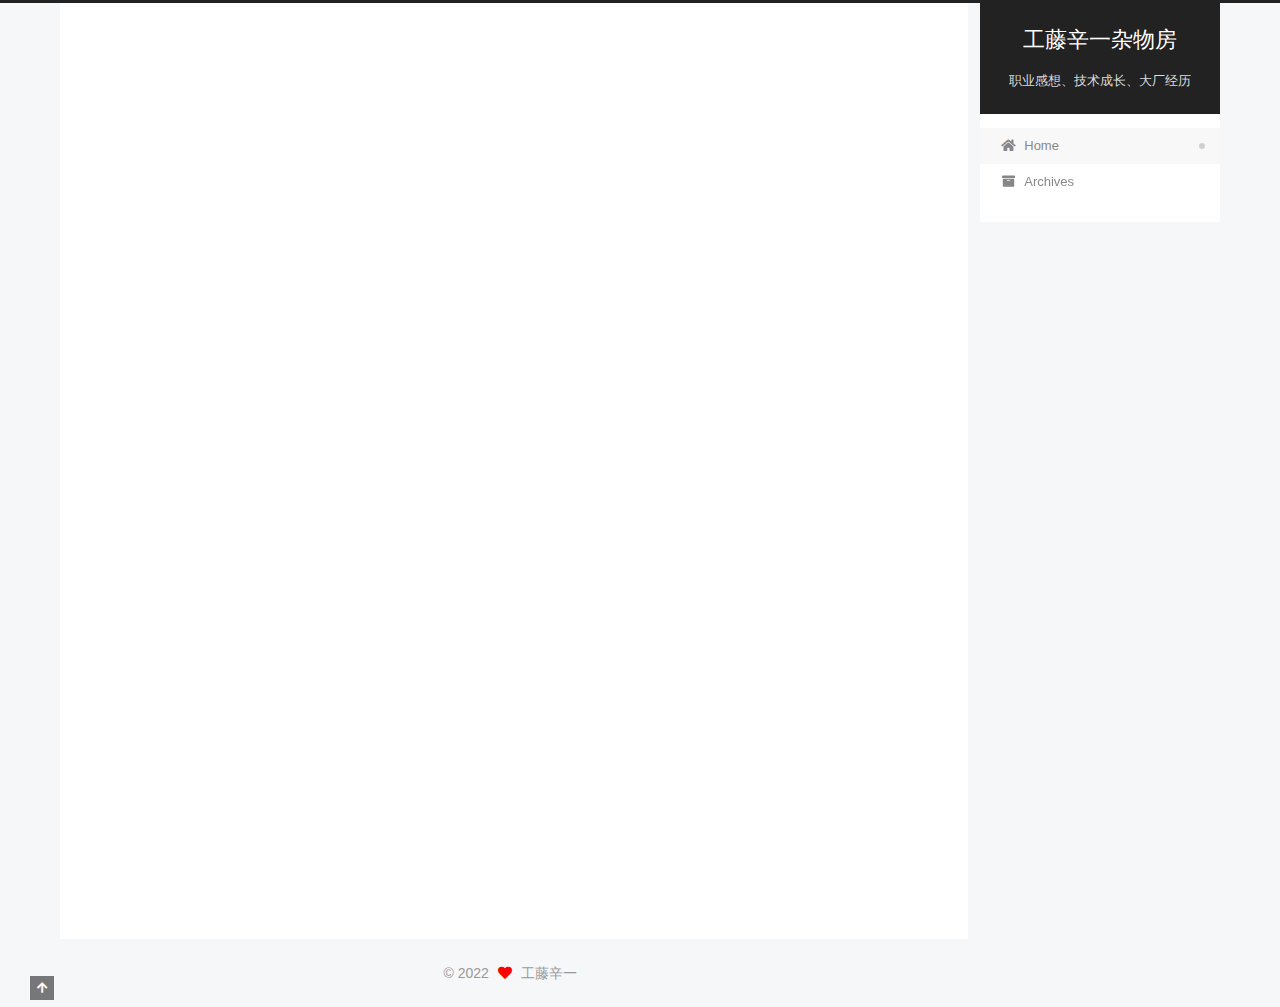
<file: index.html>
<!DOCTYPE html>
<html lang="zh-Hans">
<head>
  <meta charset="UTF-8">
<meta name="viewport" content="width=device-width, initial-scale=1, maximum-scale=2">
<meta name="theme-color" content="#222">
<meta name="generator" content="Hexo 6.0.0">
  <link rel="apple-touch-icon" sizes="180x180" href="/images/apple-touch-icon-next.png">
  <link rel="icon" type="image/png" sizes="32x32" href="/images/favicon-32x32-next.png">
  <link rel="icon" type="image/png" sizes="16x16" href="/images/favicon-16x16-next.png">
  <link rel="mask-icon" href="/images/logo.svg" color="#222">

<link rel="stylesheet" href="/css/main.css">


<link rel="stylesheet" href="/lib/font-awesome/css/all.min.css">

<script id="hexo-configurations">
    var NexT = window.NexT || {};
    var CONFIG = {"hostname":"example.com","root":"/","scheme":"Pisces","version":"7.8.0","exturl":false,"sidebar":{"position":"right","display":"post","padding":18,"offset":12,"onmobile":false},"copycode":{"enable":false,"show_result":false,"style":null},"back2top":{"enable":true,"sidebar":false,"scrollpercent":false},"bookmark":{"enable":false,"color":"#222","save":"auto"},"fancybox":false,"mediumzoom":false,"lazyload":false,"pangu":false,"comments":{"style":"tabs","active":null,"storage":true,"lazyload":false,"nav":null},"algolia":{"hits":{"per_page":10},"labels":{"input_placeholder":"Search for Posts","hits_empty":"We didn't find any results for the search: ${query}","hits_stats":"${hits} results found in ${time} ms"}},"localsearch":{"enable":false,"trigger":"auto","top_n_per_article":1,"unescape":false,"preload":false},"motion":{"enable":true,"async":false,"transition":{"post_block":"fadeIn","post_header":"slideDownIn","post_body":"slideDownIn","coll_header":"slideLeftIn","sidebar":"slideUpIn"}}};
  </script>

  <meta name="description" content="众生努力，便成天才">
<meta property="og:type" content="website">
<meta property="og:title" content="工藤辛一杂物房">
<meta property="og:url" content="http://example.com/index.html">
<meta property="og:site_name" content="工藤辛一杂物房">
<meta property="og:description" content="众生努力，便成天才">
<meta property="og:locale">
<meta property="article:author" content="工藤辛一">
<meta name="twitter:card" content="summary">

<link rel="canonical" href="http://example.com/">


<script id="page-configurations">
  // https://hexo.io/docs/variables.html
  CONFIG.page = {
    sidebar: "",
    isHome : true,
    isPost : false,
    lang   : 'zh-Hans'
  };
</script>

  <title>工藤辛一杂物房</title>
  






  <noscript>
  <style>
  .use-motion .brand,
  .use-motion .menu-item,
  .sidebar-inner,
  .use-motion .post-block,
  .use-motion .pagination,
  .use-motion .comments,
  .use-motion .post-header,
  .use-motion .post-body,
  .use-motion .collection-header { opacity: initial; }

  .use-motion .site-title,
  .use-motion .site-subtitle {
    opacity: initial;
    top: initial;
  }

  .use-motion .logo-line-before i { left: initial; }
  .use-motion .logo-line-after i { right: initial; }
  </style>
</noscript>

</head>

<body itemscope itemtype="http://schema.org/WebPage">
  <div class="container use-motion">
    <div class="headband"></div>

    <header class="header" itemscope itemtype="http://schema.org/WPHeader">
      <div class="header-inner"><div class="site-brand-container">
  <div class="site-nav-toggle">
    <div class="toggle" aria-label="Toggle navigation bar">
      <span class="toggle-line toggle-line-first"></span>
      <span class="toggle-line toggle-line-middle"></span>
      <span class="toggle-line toggle-line-last"></span>
    </div>
  </div>

  <div class="site-meta">

    <a href="/" class="brand" rel="start">
      <span class="logo-line-before"><i></i></span>
      <h1 class="site-title">工藤辛一杂物房</h1>
      <span class="logo-line-after"><i></i></span>
    </a>
      <p class="site-subtitle" itemprop="description">职业感想、技术成长、大厂经历</p>
  </div>

  <div class="site-nav-right">
    <div class="toggle popup-trigger">
    </div>
  </div>
</div>




<nav class="site-nav">
  <ul id="menu" class="main-menu menu">
        <li class="menu-item menu-item-home">

    <a href="/" rel="section"><i class="fa fa-home fa-fw"></i>Home</a>

  </li>
        <li class="menu-item menu-item-archives">

    <a href="/archives/" rel="section"><i class="fa fa-archive fa-fw"></i>Archives</a>

  </li>
  </ul>
</nav>




</div>
    </header>

    
  <div class="back-to-top">
    <i class="fa fa-arrow-up"></i>
    <span>0%</span>
  </div>


    <main class="main">
      <div class="main-inner">
        <div class="content-wrap">
          

          <div class="content index posts-expand">
            
      
  
  
  <article itemscope itemtype="http://schema.org/Article" class="post-block" lang="zh-Hans">
    <link itemprop="mainEntityOfPage" href="http://example.com/2022/02/03/first-post/">

    <span hidden itemprop="author" itemscope itemtype="http://schema.org/Person">
      <meta itemprop="image" content="/images/avatar.gif">
      <meta itemprop="name" content="工藤辛一">
      <meta itemprop="description" content="众生努力，便成天才">
    </span>

    <span hidden itemprop="publisher" itemscope itemtype="http://schema.org/Organization">
      <meta itemprop="name" content="工藤辛一杂物房">
    </span>
      <header class="post-header">
        <h2 class="post-title" itemprop="name headline">
          
            <a href="/2022/02/03/first-post/" class="post-title-link" itemprop="url">第一篇博客</a>
        </h2>

        <div class="post-meta">
            <span class="post-meta-item">
              <span class="post-meta-item-icon">
                <i class="far fa-calendar"></i>
              </span>
              <span class="post-meta-item-text">Posted on</span>
              

              <time title="Created: 2022-02-03 14:00:00 / Modified: 16:22:17" itemprop="dateCreated datePublished" datetime="2022-02-03T14:00:00+08:00">2022-02-03</time>
            </span>
            <span class="post-meta-item">
              <span class="post-meta-item-icon">
                <i class="far fa-folder"></i>
              </span>
              <span class="post-meta-item-text">In</span>
                <span itemprop="about" itemscope itemtype="http://schema.org/Thing">
                  <a href="/categories/%E6%97%A5%E5%B8%B8/" itemprop="url" rel="index"><span itemprop="name">日常</span></a>
                </span>
            </span>

          

        </div>
      </header>

    
    
    
    <div class="post-body" itemprop="articleBody">

      
          <p>尝试用<a target="_blank" rel="noopener" href="https://hexo.io/zh-cn/">hexo</a> + <a target="_blank" rel="noopener" href="https://docs.github.com/cn/pages">github page</a>建一个记录职场感受、技术成长、日常碎碎念的博客<br>搭建过程主要参考<a target="_blank" rel="noopener" href="https://segmentfault.com/a/1190000017986794">这篇文档</a><br>博客主题：<a target="_blank" rel="noopener" href="http://theme-next.iissnan.com/getting-started.html">Next</a><br>安装方法：<a target="_blank" rel="noopener" href="https://github.com/theme-next/hexo-theme-next">github站</a></p>
<h3 id="职场经历"><a href="#职场经历" class="headerlink" title="职场经历"></a>职场经历</h3><p><em>2015 - 2018</em><br>网易游戏  </p>
<p><em>2018 - Now</em><br>字节跳动</p>
<h4 id="网易游戏"><a href="#网易游戏" class="headerlink" title="网易游戏"></a>网易游戏</h4><p>先后负责过 《乖离性百万亚瑟王》、《影之诗》等二次元大作的质量保障工作</p>
<h4 id="字节跳动"><a href="#字节跳动" class="headerlink" title="字节跳动"></a>字节跳动</h4><p>担任字节跳动一个DAU大概在5000w量级App的质量保障负责人  </p>
<p>也算是从<strong>游戏</strong>半跨行到了<strong>互联网</strong></p>

      
    </div>

    
    
    
      <footer class="post-footer">
        <div class="post-eof"></div>
      </footer>
  </article>
  
  
  


  



          </div>
          

<script>
  window.addEventListener('tabs:register', () => {
    let { activeClass } = CONFIG.comments;
    if (CONFIG.comments.storage) {
      activeClass = localStorage.getItem('comments_active') || activeClass;
    }
    if (activeClass) {
      let activeTab = document.querySelector(`a[href="#comment-${activeClass}"]`);
      if (activeTab) {
        activeTab.click();
      }
    }
  });
  if (CONFIG.comments.storage) {
    window.addEventListener('tabs:click', event => {
      if (!event.target.matches('.tabs-comment .tab-content .tab-pane')) return;
      let commentClass = event.target.classList[1];
      localStorage.setItem('comments_active', commentClass);
    });
  }
</script>

        </div>
          
  
  <div class="toggle sidebar-toggle">
    <span class="toggle-line toggle-line-first"></span>
    <span class="toggle-line toggle-line-middle"></span>
    <span class="toggle-line toggle-line-last"></span>
  </div>

  <aside class="sidebar">
    <div class="sidebar-inner">

      <ul class="sidebar-nav motion-element">
        <li class="sidebar-nav-toc">
          Table of Contents
        </li>
        <li class="sidebar-nav-overview">
          Overview
        </li>
      </ul>

      <!--noindex-->
      <div class="post-toc-wrap sidebar-panel">
      </div>
      <!--/noindex-->

      <div class="site-overview-wrap sidebar-panel">
        <div class="site-author motion-element" itemprop="author" itemscope itemtype="http://schema.org/Person">
  <p class="site-author-name" itemprop="name">工藤辛一</p>
  <div class="site-description" itemprop="description">众生努力，便成天才</div>
</div>
<div class="site-state-wrap motion-element">
  <nav class="site-state">
      <div class="site-state-item site-state-posts">
          <a href="/archives/">
        
          <span class="site-state-item-count">1</span>
          <span class="site-state-item-name">posts</span>
        </a>
      </div>
      <div class="site-state-item site-state-categories">
        <span class="site-state-item-count">1</span>
        <span class="site-state-item-name">categories</span>
      </div>
  </nav>
</div>



      </div>

    </div>
  </aside>
  <div id="sidebar-dimmer"></div>


      </div>
    </main>

    <footer class="footer">
      <div class="footer-inner">
        

        

<div class="copyright">
  
  &copy; 
  <span itemprop="copyrightYear">2022</span>
  <span class="with-love">
    <i class="fa fa-heart"></i>
  </span>
  <span class="author" itemprop="copyrightHolder">工藤辛一</span>
</div>

        








      </div>
    </footer>
  </div>

  
  <script src="/lib/anime.min.js"></script>
  <script src="/lib/velocity/velocity.min.js"></script>
  <script src="/lib/velocity/velocity.ui.min.js"></script>

<script src="/js/utils.js"></script>

<script src="/js/motion.js"></script>


<script src="/js/schemes/pisces.js"></script>


<script src="/js/next-boot.js"></script>




  















  

  

</body>
</html>
</file>
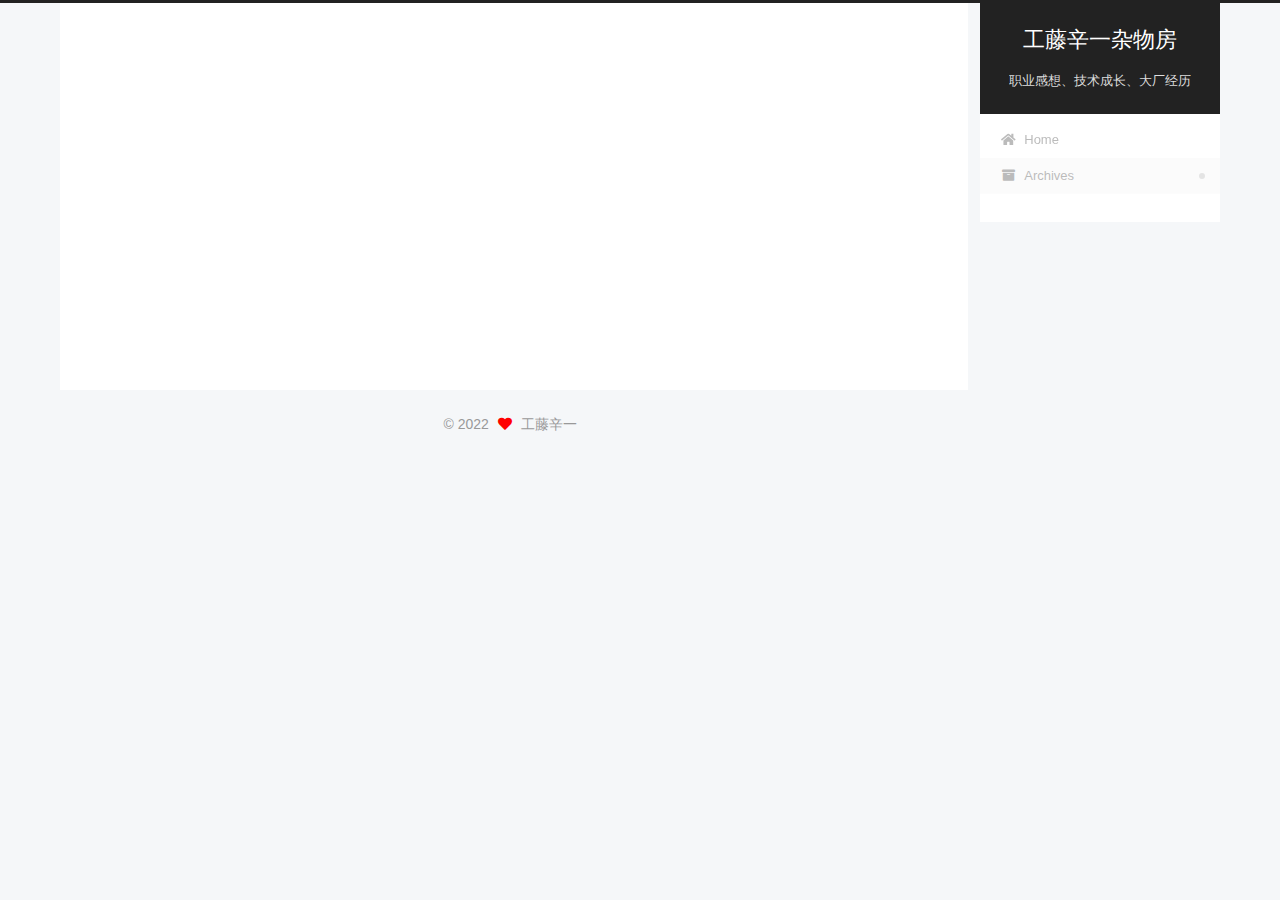
<file: archives/index.html>
<!DOCTYPE html>
<html lang="zh-Hans">
<head>
  <meta charset="UTF-8">
<meta name="viewport" content="width=device-width, initial-scale=1, maximum-scale=2">
<meta name="theme-color" content="#222">
<meta name="generator" content="Hexo 6.0.0">
  <link rel="apple-touch-icon" sizes="180x180" href="/images/apple-touch-icon-next.png">
  <link rel="icon" type="image/png" sizes="32x32" href="/images/favicon-32x32-next.png">
  <link rel="icon" type="image/png" sizes="16x16" href="/images/favicon-16x16-next.png">
  <link rel="mask-icon" href="/images/logo.svg" color="#222">

<link rel="stylesheet" href="/css/main.css">


<link rel="stylesheet" href="/lib/font-awesome/css/all.min.css">

<script id="hexo-configurations">
    var NexT = window.NexT || {};
    var CONFIG = {"hostname":"example.com","root":"/","scheme":"Pisces","version":"7.8.0","exturl":false,"sidebar":{"position":"right","display":"post","padding":18,"offset":12,"onmobile":false},"copycode":{"enable":false,"show_result":false,"style":null},"back2top":{"enable":true,"sidebar":false,"scrollpercent":false},"bookmark":{"enable":false,"color":"#222","save":"auto"},"fancybox":false,"mediumzoom":false,"lazyload":false,"pangu":false,"comments":{"style":"tabs","active":null,"storage":true,"lazyload":false,"nav":null},"algolia":{"hits":{"per_page":10},"labels":{"input_placeholder":"Search for Posts","hits_empty":"We didn't find any results for the search: ${query}","hits_stats":"${hits} results found in ${time} ms"}},"localsearch":{"enable":false,"trigger":"auto","top_n_per_article":1,"unescape":false,"preload":false},"motion":{"enable":true,"async":false,"transition":{"post_block":"fadeIn","post_header":"slideDownIn","post_body":"slideDownIn","coll_header":"slideLeftIn","sidebar":"slideUpIn"}}};
  </script>

  <meta name="description" content="众生努力，便成天才">
<meta property="og:type" content="website">
<meta property="og:title" content="工藤辛一杂物房">
<meta property="og:url" content="http://example.com/archives/index.html">
<meta property="og:site_name" content="工藤辛一杂物房">
<meta property="og:description" content="众生努力，便成天才">
<meta property="og:locale">
<meta property="article:author" content="工藤辛一">
<meta name="twitter:card" content="summary">

<link rel="canonical" href="http://example.com/archives/">


<script id="page-configurations">
  // https://hexo.io/docs/variables.html
  CONFIG.page = {
    sidebar: "",
    isHome : false,
    isPost : false,
    lang   : 'zh-Hans'
  };
</script>

  <title>Archive | 工藤辛一杂物房</title>
  






  <noscript>
  <style>
  .use-motion .brand,
  .use-motion .menu-item,
  .sidebar-inner,
  .use-motion .post-block,
  .use-motion .pagination,
  .use-motion .comments,
  .use-motion .post-header,
  .use-motion .post-body,
  .use-motion .collection-header { opacity: initial; }

  .use-motion .site-title,
  .use-motion .site-subtitle {
    opacity: initial;
    top: initial;
  }

  .use-motion .logo-line-before i { left: initial; }
  .use-motion .logo-line-after i { right: initial; }
  </style>
</noscript>

</head>

<body itemscope itemtype="http://schema.org/WebPage">
  <div class="container use-motion">
    <div class="headband"></div>

    <header class="header" itemscope itemtype="http://schema.org/WPHeader">
      <div class="header-inner"><div class="site-brand-container">
  <div class="site-nav-toggle">
    <div class="toggle" aria-label="Toggle navigation bar">
      <span class="toggle-line toggle-line-first"></span>
      <span class="toggle-line toggle-line-middle"></span>
      <span class="toggle-line toggle-line-last"></span>
    </div>
  </div>

  <div class="site-meta">

    <a href="/" class="brand" rel="start">
      <span class="logo-line-before"><i></i></span>
      <h1 class="site-title">工藤辛一杂物房</h1>
      <span class="logo-line-after"><i></i></span>
    </a>
      <p class="site-subtitle" itemprop="description">职业感想、技术成长、大厂经历</p>
  </div>

  <div class="site-nav-right">
    <div class="toggle popup-trigger">
    </div>
  </div>
</div>




<nav class="site-nav">
  <ul id="menu" class="main-menu menu">
        <li class="menu-item menu-item-home">

    <a href="/" rel="section"><i class="fa fa-home fa-fw"></i>Home</a>

  </li>
        <li class="menu-item menu-item-archives">

    <a href="/archives/" rel="section"><i class="fa fa-archive fa-fw"></i>Archives</a>

  </li>
  </ul>
</nav>




</div>
    </header>

    
  <div class="back-to-top">
    <i class="fa fa-arrow-up"></i>
    <span>0%</span>
  </div>


    <main class="main">
      <div class="main-inner">
        <div class="content-wrap">
          

          <div class="content archive">
            

  
  
  
  <div class="post-block">
    <div class="posts-collapse">
      <div class="collection-title">
        <span class="collection-header">Um..! 1 post. Keep on posting.</span>
      </div>

      
    <div class="collection-year">
      <span class="collection-header">2022</span>
    </div>

  <article itemscope itemtype="http://schema.org/Article">
    <header class="post-header">

      <div class="post-meta">
        <time itemprop="dateCreated"
              datetime="2022-02-03T14:00:00+08:00"
              content="2022-02-03">
          02-03
        </time>
      </div>

      <div class="post-title">
          <a class="post-title-link" href="/2022/02/03/first-post/" itemprop="url">
            <span itemprop="name">第一篇博客</span>
          </a>
      </div>

    </header>
  </article>


    </div>
  </div>
  
  
  

  



          </div>
          

<script>
  window.addEventListener('tabs:register', () => {
    let { activeClass } = CONFIG.comments;
    if (CONFIG.comments.storage) {
      activeClass = localStorage.getItem('comments_active') || activeClass;
    }
    if (activeClass) {
      let activeTab = document.querySelector(`a[href="#comment-${activeClass}"]`);
      if (activeTab) {
        activeTab.click();
      }
    }
  });
  if (CONFIG.comments.storage) {
    window.addEventListener('tabs:click', event => {
      if (!event.target.matches('.tabs-comment .tab-content .tab-pane')) return;
      let commentClass = event.target.classList[1];
      localStorage.setItem('comments_active', commentClass);
    });
  }
</script>

        </div>
          
  
  <div class="toggle sidebar-toggle">
    <span class="toggle-line toggle-line-first"></span>
    <span class="toggle-line toggle-line-middle"></span>
    <span class="toggle-line toggle-line-last"></span>
  </div>

  <aside class="sidebar">
    <div class="sidebar-inner">

      <ul class="sidebar-nav motion-element">
        <li class="sidebar-nav-toc">
          Table of Contents
        </li>
        <li class="sidebar-nav-overview">
          Overview
        </li>
      </ul>

      <!--noindex-->
      <div class="post-toc-wrap sidebar-panel">
      </div>
      <!--/noindex-->

      <div class="site-overview-wrap sidebar-panel">
        <div class="site-author motion-element" itemprop="author" itemscope itemtype="http://schema.org/Person">
  <p class="site-author-name" itemprop="name">工藤辛一</p>
  <div class="site-description" itemprop="description">众生努力，便成天才</div>
</div>
<div class="site-state-wrap motion-element">
  <nav class="site-state">
      <div class="site-state-item site-state-posts">
          <a href="/archives/">
        
          <span class="site-state-item-count">1</span>
          <span class="site-state-item-name">posts</span>
        </a>
      </div>
      <div class="site-state-item site-state-categories">
        <span class="site-state-item-count">1</span>
        <span class="site-state-item-name">categories</span>
      </div>
  </nav>
</div>



      </div>

    </div>
  </aside>
  <div id="sidebar-dimmer"></div>


      </div>
    </main>

    <footer class="footer">
      <div class="footer-inner">
        

        

<div class="copyright">
  
  &copy; 
  <span itemprop="copyrightYear">2022</span>
  <span class="with-love">
    <i class="fa fa-heart"></i>
  </span>
  <span class="author" itemprop="copyrightHolder">工藤辛一</span>
</div>

        








      </div>
    </footer>
  </div>

  
  <script src="/lib/anime.min.js"></script>
  <script src="/lib/velocity/velocity.min.js"></script>
  <script src="/lib/velocity/velocity.ui.min.js"></script>

<script src="/js/utils.js"></script>

<script src="/js/motion.js"></script>


<script src="/js/schemes/pisces.js"></script>


<script src="/js/next-boot.js"></script>




  















  

  

</body>
</html>
</file>
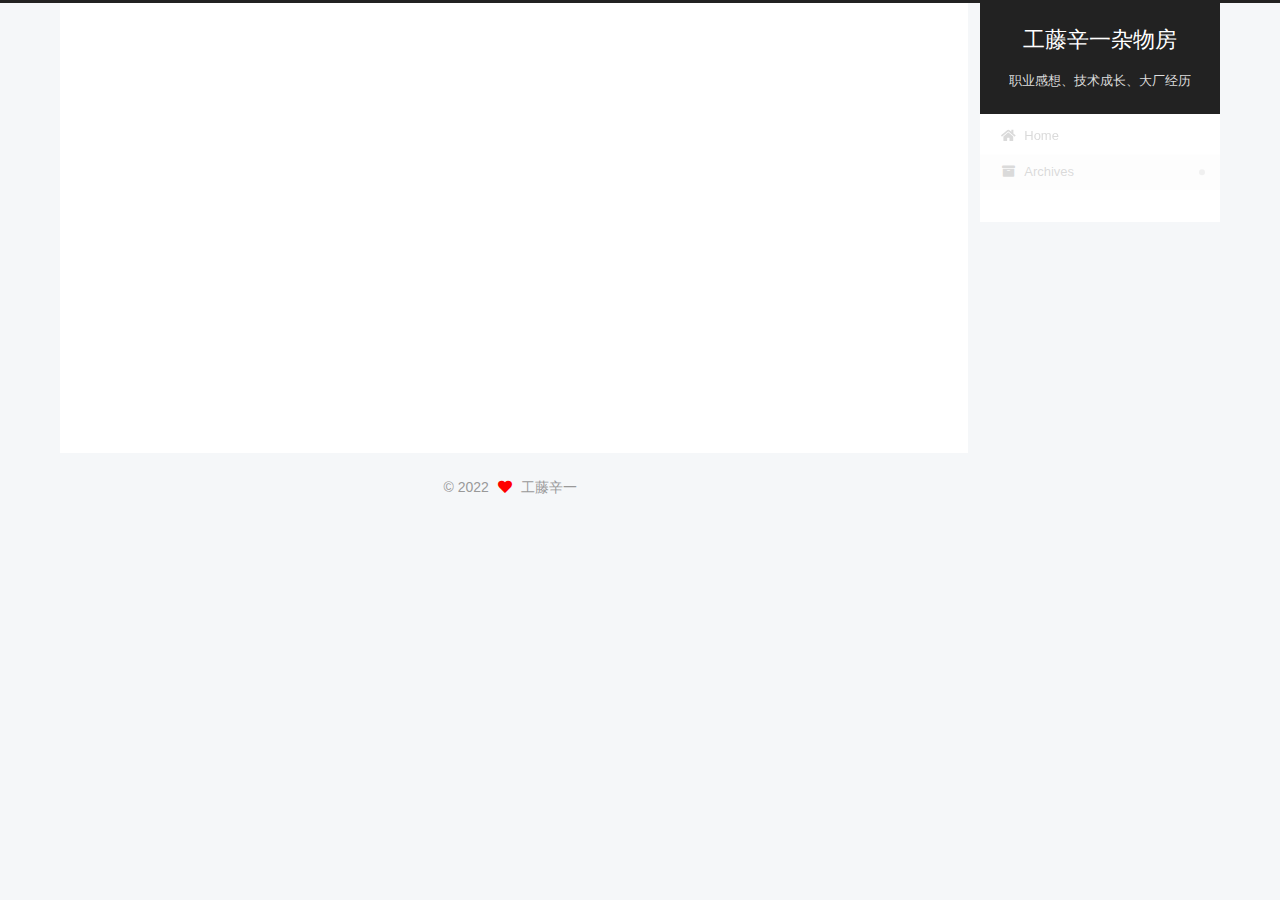
<file: archives/2022/index.html>
<!DOCTYPE html>
<html lang="zh-Hans">
<head>
  <meta charset="UTF-8">
<meta name="viewport" content="width=device-width, initial-scale=1, maximum-scale=2">
<meta name="theme-color" content="#222">
<meta name="generator" content="Hexo 6.0.0">
  <link rel="apple-touch-icon" sizes="180x180" href="/images/apple-touch-icon-next.png">
  <link rel="icon" type="image/png" sizes="32x32" href="/images/favicon-32x32-next.png">
  <link rel="icon" type="image/png" sizes="16x16" href="/images/favicon-16x16-next.png">
  <link rel="mask-icon" href="/images/logo.svg" color="#222">

<link rel="stylesheet" href="/css/main.css">


<link rel="stylesheet" href="/lib/font-awesome/css/all.min.css">

<script id="hexo-configurations">
    var NexT = window.NexT || {};
    var CONFIG = {"hostname":"sysuxinyue.github.io","root":"/","scheme":"Pisces","version":"7.8.0","exturl":false,"sidebar":{"position":"right","display":"post","padding":18,"offset":12,"onmobile":false},"copycode":{"enable":false,"show_result":false,"style":null},"back2top":{"enable":true,"sidebar":false,"scrollpercent":false},"bookmark":{"enable":false,"color":"#222","save":"auto"},"fancybox":false,"mediumzoom":false,"lazyload":false,"pangu":false,"comments":{"style":"tabs","active":null,"storage":true,"lazyload":false,"nav":null},"algolia":{"hits":{"per_page":10},"labels":{"input_placeholder":"Search for Posts","hits_empty":"We didn't find any results for the search: ${query}","hits_stats":"${hits} results found in ${time} ms"}},"localsearch":{"enable":false,"trigger":"auto","top_n_per_article":1,"unescape":false,"preload":false},"motion":{"enable":true,"async":false,"transition":{"post_block":"fadeIn","post_header":"slideDownIn","post_body":"slideDownIn","coll_header":"slideLeftIn","sidebar":"slideUpIn"}}};
  </script>

  <meta name="description" content="众生努力，便成天才">
<meta property="og:type" content="website">
<meta property="og:title" content="工藤辛一杂物房">
<meta property="og:url" content="https://sysuxinyue.github.io/archives/2022/index.html">
<meta property="og:site_name" content="工藤辛一杂物房">
<meta property="og:description" content="众生努力，便成天才">
<meta property="og:locale">
<meta property="article:author" content="工藤辛一">
<meta name="twitter:card" content="summary">

<link rel="canonical" href="https://sysuxinyue.github.io/archives/2022/">


<script id="page-configurations">
  // https://hexo.io/docs/variables.html
  CONFIG.page = {
    sidebar: "",
    isHome : false,
    isPost : false,
    lang   : 'zh-Hans'
  };
</script>

  <title>Archive | 工藤辛一杂物房</title>
  






  <noscript>
  <style>
  .use-motion .brand,
  .use-motion .menu-item,
  .sidebar-inner,
  .use-motion .post-block,
  .use-motion .pagination,
  .use-motion .comments,
  .use-motion .post-header,
  .use-motion .post-body,
  .use-motion .collection-header { opacity: initial; }

  .use-motion .site-title,
  .use-motion .site-subtitle {
    opacity: initial;
    top: initial;
  }

  .use-motion .logo-line-before i { left: initial; }
  .use-motion .logo-line-after i { right: initial; }
  </style>
</noscript>

</head>

<body itemscope itemtype="http://schema.org/WebPage">
  <div class="container use-motion">
    <div class="headband"></div>

    <header class="header" itemscope itemtype="http://schema.org/WPHeader">
      <div class="header-inner"><div class="site-brand-container">
  <div class="site-nav-toggle">
    <div class="toggle" aria-label="Toggle navigation bar">
      <span class="toggle-line toggle-line-first"></span>
      <span class="toggle-line toggle-line-middle"></span>
      <span class="toggle-line toggle-line-last"></span>
    </div>
  </div>

  <div class="site-meta">

    <a href="/" class="brand" rel="start">
      <span class="logo-line-before"><i></i></span>
      <h1 class="site-title">工藤辛一杂物房</h1>
      <span class="logo-line-after"><i></i></span>
    </a>
      <p class="site-subtitle" itemprop="description">职业感想、技术成长、大厂经历</p>
  </div>

  <div class="site-nav-right">
    <div class="toggle popup-trigger">
    </div>
  </div>
</div>




<nav class="site-nav">
  <ul id="menu" class="main-menu menu">
        <li class="menu-item menu-item-home">

    <a href="/" rel="section"><i class="fa fa-home fa-fw"></i>Home</a>

  </li>
        <li class="menu-item menu-item-archives">

    <a href="/archives/" rel="section"><i class="fa fa-archive fa-fw"></i>Archives</a>

  </li>
  </ul>
</nav>




</div>
    </header>

    
  <div class="back-to-top">
    <i class="fa fa-arrow-up"></i>
    <span>0%</span>
  </div>


    <main class="main">
      <div class="main-inner">
        <div class="content-wrap">
          

          <div class="content archive">
            

  
  
  
  <div class="post-block">
    <div class="posts-collapse">
      <div class="collection-title">
        <span class="collection-header">Um..! 2 posts in total. Keep on posting.</span>
      </div>

      
    <div class="collection-year">
      <span class="collection-header">2022</span>
    </div>

  <article itemscope itemtype="http://schema.org/Article">
    <header class="post-header">

      <div class="post-meta">
        <time itemprop="dateCreated"
              datetime="2022-02-08T21:00:00+08:00"
              content="2022-02-08">
          02-08
        </time>
      </div>

      <div class="post-title">
          <a class="post-title-link" href="/2022/02/08/%E5%B0%8F%E7%99%BD%E7%90%86%E8%A7%A3GoMoudle/" itemprop="url">
            <span itemprop="name">小白理解go module</span>
          </a>
      </div>

    </header>
  </article>

  <article itemscope itemtype="http://schema.org/Article">
    <header class="post-header">

      <div class="post-meta">
        <time itemprop="dateCreated"
              datetime="2022-02-03T14:00:00+08:00"
              content="2022-02-03">
          02-03
        </time>
      </div>

      <div class="post-title">
          <a class="post-title-link" href="/2022/02/03/first-post/" itemprop="url">
            <span itemprop="name">第一篇博客</span>
          </a>
      </div>

    </header>
  </article>


    </div>
  </div>
  
  
  

  



          </div>
          

<script>
  window.addEventListener('tabs:register', () => {
    let { activeClass } = CONFIG.comments;
    if (CONFIG.comments.storage) {
      activeClass = localStorage.getItem('comments_active') || activeClass;
    }
    if (activeClass) {
      let activeTab = document.querySelector(`a[href="#comment-${activeClass}"]`);
      if (activeTab) {
        activeTab.click();
      }
    }
  });
  if (CONFIG.comments.storage) {
    window.addEventListener('tabs:click', event => {
      if (!event.target.matches('.tabs-comment .tab-content .tab-pane')) return;
      let commentClass = event.target.classList[1];
      localStorage.setItem('comments_active', commentClass);
    });
  }
</script>

        </div>
          
  
  <div class="toggle sidebar-toggle">
    <span class="toggle-line toggle-line-first"></span>
    <span class="toggle-line toggle-line-middle"></span>
    <span class="toggle-line toggle-line-last"></span>
  </div>

  <aside class="sidebar">
    <div class="sidebar-inner">

      <ul class="sidebar-nav motion-element">
        <li class="sidebar-nav-toc">
          Table of Contents
        </li>
        <li class="sidebar-nav-overview">
          Overview
        </li>
      </ul>

      <!--noindex-->
      <div class="post-toc-wrap sidebar-panel">
      </div>
      <!--/noindex-->

      <div class="site-overview-wrap sidebar-panel">
        <div class="site-author motion-element" itemprop="author" itemscope itemtype="http://schema.org/Person">
  <p class="site-author-name" itemprop="name">工藤辛一</p>
  <div class="site-description" itemprop="description">众生努力，便成天才</div>
</div>
<div class="site-state-wrap motion-element">
  <nav class="site-state">
      <div class="site-state-item site-state-posts">
          <a href="/archives/">
        
          <span class="site-state-item-count">2</span>
          <span class="site-state-item-name">posts</span>
        </a>
      </div>
      <div class="site-state-item site-state-categories">
        <span class="site-state-item-count">2</span>
        <span class="site-state-item-name">categories</span>
      </div>
  </nav>
</div>



      </div>

    </div>
  </aside>
  <div id="sidebar-dimmer"></div>


      </div>
    </main>

    <footer class="footer">
      <div class="footer-inner">
        

        

<div class="copyright">
  
  &copy; 
  <span itemprop="copyrightYear">2022</span>
  <span class="with-love">
    <i class="fa fa-heart"></i>
  </span>
  <span class="author" itemprop="copyrightHolder">工藤辛一</span>
</div>

        








      </div>
    </footer>
  </div>

  
  <script src="/lib/anime.min.js"></script>
  <script src="/lib/velocity/velocity.min.js"></script>
  <script src="/lib/velocity/velocity.ui.min.js"></script>

<script src="/js/utils.js"></script>

<script src="/js/motion.js"></script>


<script src="/js/schemes/pisces.js"></script>


<script src="/js/next-boot.js"></script>




  















  

  

</body>
</html>
</file>
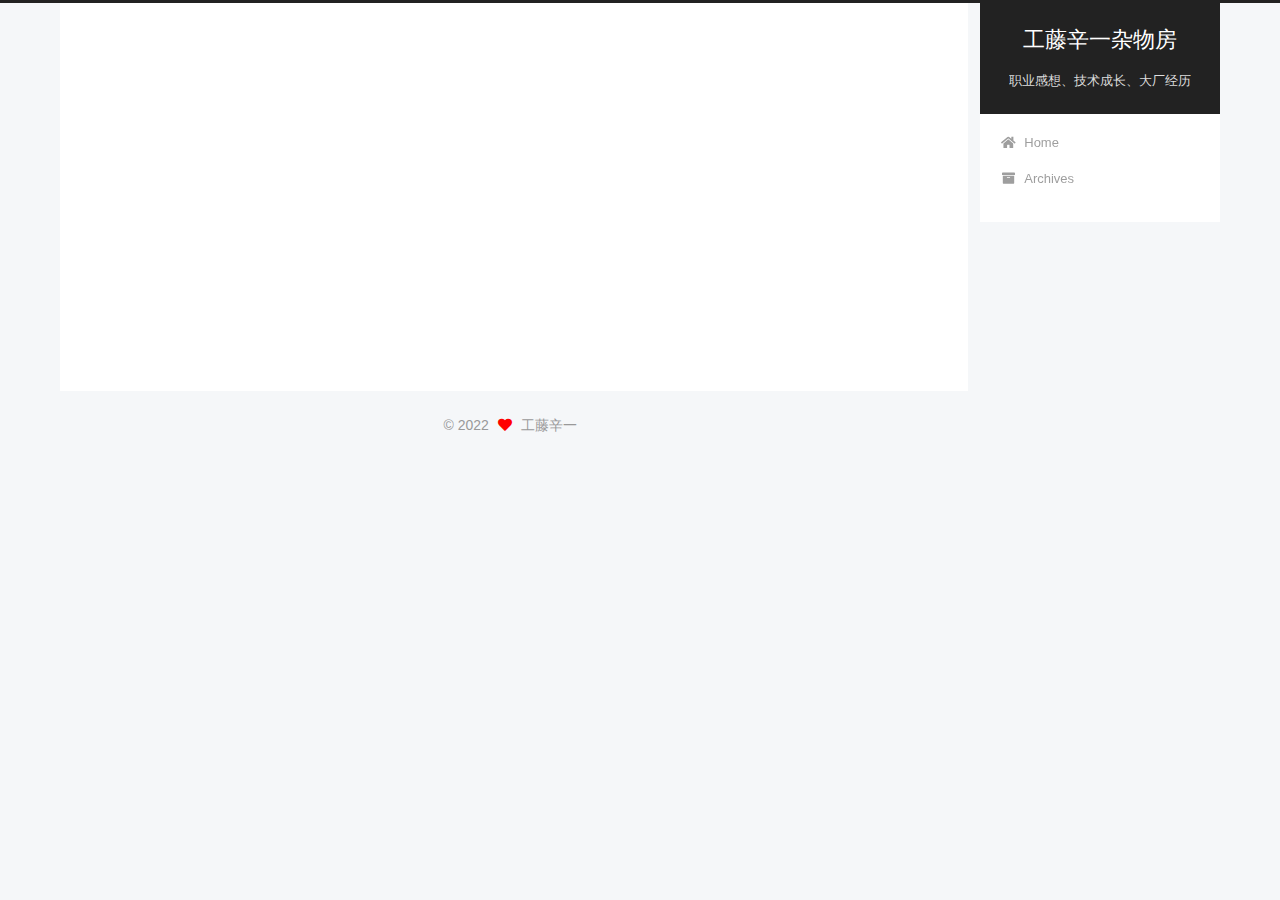
<file: categories/golang/index.html>
<!DOCTYPE html>
<html lang="zh-Hans">
<head>
  <meta charset="UTF-8">
<meta name="viewport" content="width=device-width, initial-scale=1, maximum-scale=2">
<meta name="theme-color" content="#222">
<meta name="generator" content="Hexo 6.0.0">
  <link rel="apple-touch-icon" sizes="180x180" href="/images/apple-touch-icon-next.png">
  <link rel="icon" type="image/png" sizes="32x32" href="/images/favicon-32x32-next.png">
  <link rel="icon" type="image/png" sizes="16x16" href="/images/favicon-16x16-next.png">
  <link rel="mask-icon" href="/images/logo.svg" color="#222">

<link rel="stylesheet" href="/css/main.css">


<link rel="stylesheet" href="/lib/font-awesome/css/all.min.css">

<script id="hexo-configurations">
    var NexT = window.NexT || {};
    var CONFIG = {"hostname":"sysuxinyue.github.io","root":"/","scheme":"Pisces","version":"7.8.0","exturl":false,"sidebar":{"position":"right","display":"post","padding":18,"offset":12,"onmobile":false},"copycode":{"enable":false,"show_result":false,"style":null},"back2top":{"enable":true,"sidebar":false,"scrollpercent":false},"bookmark":{"enable":false,"color":"#222","save":"auto"},"fancybox":false,"mediumzoom":false,"lazyload":false,"pangu":false,"comments":{"style":"tabs","active":null,"storage":true,"lazyload":false,"nav":null},"algolia":{"hits":{"per_page":10},"labels":{"input_placeholder":"Search for Posts","hits_empty":"We didn't find any results for the search: ${query}","hits_stats":"${hits} results found in ${time} ms"}},"localsearch":{"enable":false,"trigger":"auto","top_n_per_article":1,"unescape":false,"preload":false},"motion":{"enable":true,"async":false,"transition":{"post_block":"fadeIn","post_header":"slideDownIn","post_body":"slideDownIn","coll_header":"slideLeftIn","sidebar":"slideUpIn"}}};
  </script>

  <meta name="description" content="众生努力，便成天才">
<meta property="og:type" content="website">
<meta property="og:title" content="工藤辛一杂物房">
<meta property="og:url" content="https://sysuxinyue.github.io/categories/golang/index.html">
<meta property="og:site_name" content="工藤辛一杂物房">
<meta property="og:description" content="众生努力，便成天才">
<meta property="og:locale">
<meta property="article:author" content="工藤辛一">
<meta name="twitter:card" content="summary">

<link rel="canonical" href="https://sysuxinyue.github.io/categories/golang/">


<script id="page-configurations">
  // https://hexo.io/docs/variables.html
  CONFIG.page = {
    sidebar: "",
    isHome : false,
    isPost : false,
    lang   : 'zh-Hans'
  };
</script>

  <title>Category: golang | 工藤辛一杂物房</title>
  






  <noscript>
  <style>
  .use-motion .brand,
  .use-motion .menu-item,
  .sidebar-inner,
  .use-motion .post-block,
  .use-motion .pagination,
  .use-motion .comments,
  .use-motion .post-header,
  .use-motion .post-body,
  .use-motion .collection-header { opacity: initial; }

  .use-motion .site-title,
  .use-motion .site-subtitle {
    opacity: initial;
    top: initial;
  }

  .use-motion .logo-line-before i { left: initial; }
  .use-motion .logo-line-after i { right: initial; }
  </style>
</noscript>

</head>

<body itemscope itemtype="http://schema.org/WebPage">
  <div class="container use-motion">
    <div class="headband"></div>

    <header class="header" itemscope itemtype="http://schema.org/WPHeader">
      <div class="header-inner"><div class="site-brand-container">
  <div class="site-nav-toggle">
    <div class="toggle" aria-label="Toggle navigation bar">
      <span class="toggle-line toggle-line-first"></span>
      <span class="toggle-line toggle-line-middle"></span>
      <span class="toggle-line toggle-line-last"></span>
    </div>
  </div>

  <div class="site-meta">

    <a href="/" class="brand" rel="start">
      <span class="logo-line-before"><i></i></span>
      <h1 class="site-title">工藤辛一杂物房</h1>
      <span class="logo-line-after"><i></i></span>
    </a>
      <p class="site-subtitle" itemprop="description">职业感想、技术成长、大厂经历</p>
  </div>

  <div class="site-nav-right">
    <div class="toggle popup-trigger">
    </div>
  </div>
</div>




<nav class="site-nav">
  <ul id="menu" class="main-menu menu">
        <li class="menu-item menu-item-home">

    <a href="/" rel="section"><i class="fa fa-home fa-fw"></i>Home</a>

  </li>
        <li class="menu-item menu-item-archives">

    <a href="/archives/" rel="section"><i class="fa fa-archive fa-fw"></i>Archives</a>

  </li>
  </ul>
</nav>




</div>
    </header>

    
  <div class="back-to-top">
    <i class="fa fa-arrow-up"></i>
    <span>0%</span>
  </div>


    <main class="main">
      <div class="main-inner">
        <div class="content-wrap">
          

          <div class="content category">
            

  
  
  
  <div class="post-block">
    <div class="posts-collapse">
      <div class="collection-title">
        <h2 class="collection-header">golang
          <small>Category</small>
        </h2>
      </div>

      
    <div class="collection-year">
      <span class="collection-header">2022</span>
    </div>

  <article itemscope itemtype="http://schema.org/Article">
    <header class="post-header">

      <div class="post-meta">
        <time itemprop="dateCreated"
              datetime="2022-02-08T21:00:00+08:00"
              content="2022-02-08">
          02-08
        </time>
      </div>

      <div class="post-title">
          <a class="post-title-link" href="/2022/02/08/%E5%B0%8F%E7%99%BD%E7%90%86%E8%A7%A3GoMoudle/" itemprop="url">
            <span itemprop="name">小白理解go module</span>
          </a>
      </div>

    </header>
  </article>

    </div>
  </div>
  
  
  

  



          </div>
          

<script>
  window.addEventListener('tabs:register', () => {
    let { activeClass } = CONFIG.comments;
    if (CONFIG.comments.storage) {
      activeClass = localStorage.getItem('comments_active') || activeClass;
    }
    if (activeClass) {
      let activeTab = document.querySelector(`a[href="#comment-${activeClass}"]`);
      if (activeTab) {
        activeTab.click();
      }
    }
  });
  if (CONFIG.comments.storage) {
    window.addEventListener('tabs:click', event => {
      if (!event.target.matches('.tabs-comment .tab-content .tab-pane')) return;
      let commentClass = event.target.classList[1];
      localStorage.setItem('comments_active', commentClass);
    });
  }
</script>

        </div>
          
  
  <div class="toggle sidebar-toggle">
    <span class="toggle-line toggle-line-first"></span>
    <span class="toggle-line toggle-line-middle"></span>
    <span class="toggle-line toggle-line-last"></span>
  </div>

  <aside class="sidebar">
    <div class="sidebar-inner">

      <ul class="sidebar-nav motion-element">
        <li class="sidebar-nav-toc">
          Table of Contents
        </li>
        <li class="sidebar-nav-overview">
          Overview
        </li>
      </ul>

      <!--noindex-->
      <div class="post-toc-wrap sidebar-panel">
      </div>
      <!--/noindex-->

      <div class="site-overview-wrap sidebar-panel">
        <div class="site-author motion-element" itemprop="author" itemscope itemtype="http://schema.org/Person">
  <p class="site-author-name" itemprop="name">工藤辛一</p>
  <div class="site-description" itemprop="description">众生努力，便成天才</div>
</div>
<div class="site-state-wrap motion-element">
  <nav class="site-state">
      <div class="site-state-item site-state-posts">
          <a href="/archives/">
        
          <span class="site-state-item-count">2</span>
          <span class="site-state-item-name">posts</span>
        </a>
      </div>
      <div class="site-state-item site-state-categories">
        <span class="site-state-item-count">2</span>
        <span class="site-state-item-name">categories</span>
      </div>
  </nav>
</div>



      </div>

    </div>
  </aside>
  <div id="sidebar-dimmer"></div>


      </div>
    </main>

    <footer class="footer">
      <div class="footer-inner">
        

        

<div class="copyright">
  
  &copy; 
  <span itemprop="copyrightYear">2022</span>
  <span class="with-love">
    <i class="fa fa-heart"></i>
  </span>
  <span class="author" itemprop="copyrightHolder">工藤辛一</span>
</div>

        








      </div>
    </footer>
  </div>

  
  <script src="/lib/anime.min.js"></script>
  <script src="/lib/velocity/velocity.min.js"></script>
  <script src="/lib/velocity/velocity.ui.min.js"></script>

<script src="/js/utils.js"></script>

<script src="/js/motion.js"></script>


<script src="/js/schemes/pisces.js"></script>


<script src="/js/next-boot.js"></script>




  















  

  

</body>
</html>
</file>
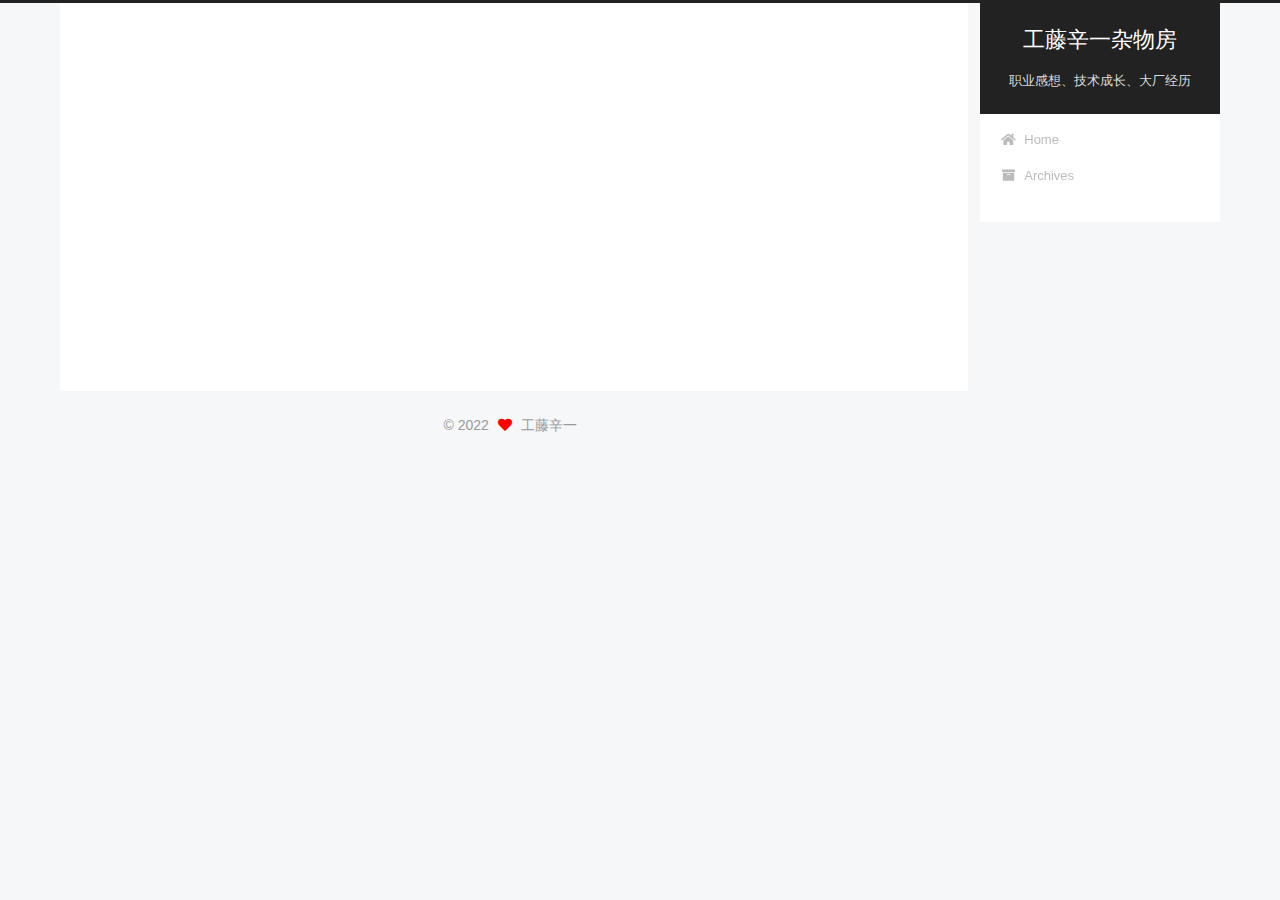
<file: categories/日常/index.html>
<!DOCTYPE html>
<html lang="zh-Hans">
<head>
  <meta charset="UTF-8">
<meta name="viewport" content="width=device-width, initial-scale=1, maximum-scale=2">
<meta name="theme-color" content="#222">
<meta name="generator" content="Hexo 6.0.0">
  <link rel="apple-touch-icon" sizes="180x180" href="/images/apple-touch-icon-next.png">
  <link rel="icon" type="image/png" sizes="32x32" href="/images/favicon-32x32-next.png">
  <link rel="icon" type="image/png" sizes="16x16" href="/images/favicon-16x16-next.png">
  <link rel="mask-icon" href="/images/logo.svg" color="#222">

<link rel="stylesheet" href="/css/main.css">


<link rel="stylesheet" href="/lib/font-awesome/css/all.min.css">

<script id="hexo-configurations">
    var NexT = window.NexT || {};
    var CONFIG = {"hostname":"sysuxinyue.github.io","root":"/","scheme":"Pisces","version":"7.8.0","exturl":false,"sidebar":{"position":"right","display":"post","padding":18,"offset":12,"onmobile":false},"copycode":{"enable":false,"show_result":false,"style":null},"back2top":{"enable":true,"sidebar":false,"scrollpercent":false},"bookmark":{"enable":false,"color":"#222","save":"auto"},"fancybox":false,"mediumzoom":false,"lazyload":false,"pangu":false,"comments":{"style":"tabs","active":null,"storage":true,"lazyload":false,"nav":null},"algolia":{"hits":{"per_page":10},"labels":{"input_placeholder":"Search for Posts","hits_empty":"We didn't find any results for the search: ${query}","hits_stats":"${hits} results found in ${time} ms"}},"localsearch":{"enable":false,"trigger":"auto","top_n_per_article":1,"unescape":false,"preload":false},"motion":{"enable":true,"async":false,"transition":{"post_block":"fadeIn","post_header":"slideDownIn","post_body":"slideDownIn","coll_header":"slideLeftIn","sidebar":"slideUpIn"}}};
  </script>

  <meta name="description" content="众生努力，便成天才">
<meta property="og:type" content="website">
<meta property="og:title" content="工藤辛一杂物房">
<meta property="og:url" content="https://sysuxinyue.github.io/categories/%E6%97%A5%E5%B8%B8/index.html">
<meta property="og:site_name" content="工藤辛一杂物房">
<meta property="og:description" content="众生努力，便成天才">
<meta property="og:locale">
<meta property="article:author" content="工藤辛一">
<meta name="twitter:card" content="summary">

<link rel="canonical" href="https://sysuxinyue.github.io/categories/%E6%97%A5%E5%B8%B8/">


<script id="page-configurations">
  // https://hexo.io/docs/variables.html
  CONFIG.page = {
    sidebar: "",
    isHome : false,
    isPost : false,
    lang   : 'zh-Hans'
  };
</script>

  <title>Category: 日常 | 工藤辛一杂物房</title>
  






  <noscript>
  <style>
  .use-motion .brand,
  .use-motion .menu-item,
  .sidebar-inner,
  .use-motion .post-block,
  .use-motion .pagination,
  .use-motion .comments,
  .use-motion .post-header,
  .use-motion .post-body,
  .use-motion .collection-header { opacity: initial; }

  .use-motion .site-title,
  .use-motion .site-subtitle {
    opacity: initial;
    top: initial;
  }

  .use-motion .logo-line-before i { left: initial; }
  .use-motion .logo-line-after i { right: initial; }
  </style>
</noscript>

</head>

<body itemscope itemtype="http://schema.org/WebPage">
  <div class="container use-motion">
    <div class="headband"></div>

    <header class="header" itemscope itemtype="http://schema.org/WPHeader">
      <div class="header-inner"><div class="site-brand-container">
  <div class="site-nav-toggle">
    <div class="toggle" aria-label="Toggle navigation bar">
      <span class="toggle-line toggle-line-first"></span>
      <span class="toggle-line toggle-line-middle"></span>
      <span class="toggle-line toggle-line-last"></span>
    </div>
  </div>

  <div class="site-meta">

    <a href="/" class="brand" rel="start">
      <span class="logo-line-before"><i></i></span>
      <h1 class="site-title">工藤辛一杂物房</h1>
      <span class="logo-line-after"><i></i></span>
    </a>
      <p class="site-subtitle" itemprop="description">职业感想、技术成长、大厂经历</p>
  </div>

  <div class="site-nav-right">
    <div class="toggle popup-trigger">
    </div>
  </div>
</div>




<nav class="site-nav">
  <ul id="menu" class="main-menu menu">
        <li class="menu-item menu-item-home">

    <a href="/" rel="section"><i class="fa fa-home fa-fw"></i>Home</a>

  </li>
        <li class="menu-item menu-item-archives">

    <a href="/archives/" rel="section"><i class="fa fa-archive fa-fw"></i>Archives</a>

  </li>
  </ul>
</nav>




</div>
    </header>

    
  <div class="back-to-top">
    <i class="fa fa-arrow-up"></i>
    <span>0%</span>
  </div>


    <main class="main">
      <div class="main-inner">
        <div class="content-wrap">
          

          <div class="content category">
            

  
  
  
  <div class="post-block">
    <div class="posts-collapse">
      <div class="collection-title">
        <h2 class="collection-header">日常
          <small>Category</small>
        </h2>
      </div>

      
    <div class="collection-year">
      <span class="collection-header">2022</span>
    </div>

  <article itemscope itemtype="http://schema.org/Article">
    <header class="post-header">

      <div class="post-meta">
        <time itemprop="dateCreated"
              datetime="2022-02-03T14:00:00+08:00"
              content="2022-02-03">
          02-03
        </time>
      </div>

      <div class="post-title">
          <a class="post-title-link" href="/2022/02/03/first-post/" itemprop="url">
            <span itemprop="name">第一篇博客</span>
          </a>
      </div>

    </header>
  </article>

    </div>
  </div>
  
  
  

  



          </div>
          

<script>
  window.addEventListener('tabs:register', () => {
    let { activeClass } = CONFIG.comments;
    if (CONFIG.comments.storage) {
      activeClass = localStorage.getItem('comments_active') || activeClass;
    }
    if (activeClass) {
      let activeTab = document.querySelector(`a[href="#comment-${activeClass}"]`);
      if (activeTab) {
        activeTab.click();
      }
    }
  });
  if (CONFIG.comments.storage) {
    window.addEventListener('tabs:click', event => {
      if (!event.target.matches('.tabs-comment .tab-content .tab-pane')) return;
      let commentClass = event.target.classList[1];
      localStorage.setItem('comments_active', commentClass);
    });
  }
</script>

        </div>
          
  
  <div class="toggle sidebar-toggle">
    <span class="toggle-line toggle-line-first"></span>
    <span class="toggle-line toggle-line-middle"></span>
    <span class="toggle-line toggle-line-last"></span>
  </div>

  <aside class="sidebar">
    <div class="sidebar-inner">

      <ul class="sidebar-nav motion-element">
        <li class="sidebar-nav-toc">
          Table of Contents
        </li>
        <li class="sidebar-nav-overview">
          Overview
        </li>
      </ul>

      <!--noindex-->
      <div class="post-toc-wrap sidebar-panel">
      </div>
      <!--/noindex-->

      <div class="site-overview-wrap sidebar-panel">
        <div class="site-author motion-element" itemprop="author" itemscope itemtype="http://schema.org/Person">
  <p class="site-author-name" itemprop="name">工藤辛一</p>
  <div class="site-description" itemprop="description">众生努力，便成天才</div>
</div>
<div class="site-state-wrap motion-element">
  <nav class="site-state">
      <div class="site-state-item site-state-posts">
          <a href="/archives/">
        
          <span class="site-state-item-count">2</span>
          <span class="site-state-item-name">posts</span>
        </a>
      </div>
      <div class="site-state-item site-state-categories">
        <span class="site-state-item-count">2</span>
        <span class="site-state-item-name">categories</span>
      </div>
  </nav>
</div>



      </div>

    </div>
  </aside>
  <div id="sidebar-dimmer"></div>


      </div>
    </main>

    <footer class="footer">
      <div class="footer-inner">
        

        

<div class="copyright">
  
  &copy; 
  <span itemprop="copyrightYear">2022</span>
  <span class="with-love">
    <i class="fa fa-heart"></i>
  </span>
  <span class="author" itemprop="copyrightHolder">工藤辛一</span>
</div>

        








      </div>
    </footer>
  </div>

  
  <script src="/lib/anime.min.js"></script>
  <script src="/lib/velocity/velocity.min.js"></script>
  <script src="/lib/velocity/velocity.ui.min.js"></script>

<script src="/js/utils.js"></script>

<script src="/js/motion.js"></script>


<script src="/js/schemes/pisces.js"></script>


<script src="/js/next-boot.js"></script>




  















  

  

</body>
</html>
</file>
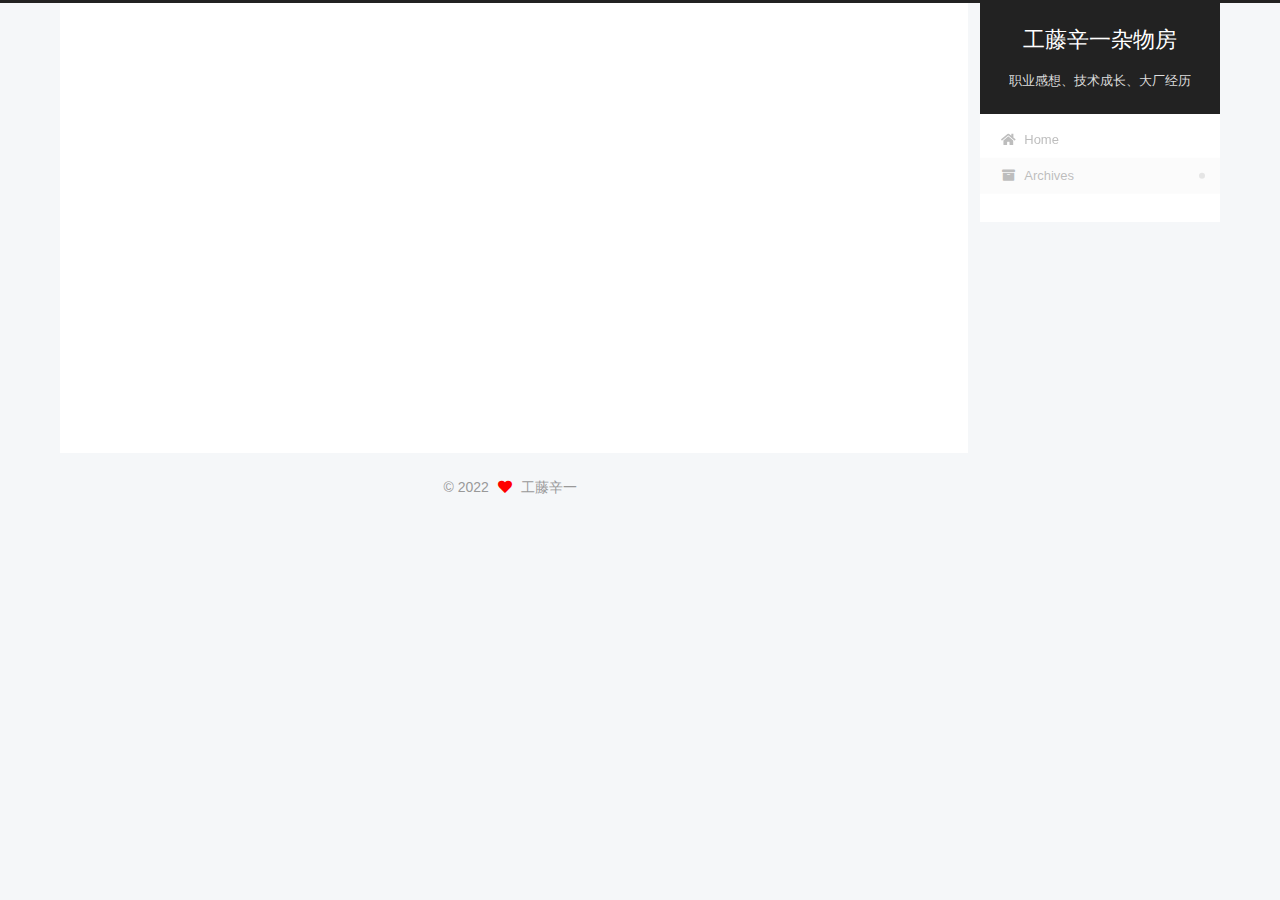
<file: archives/2022/02/index.html>
<!DOCTYPE html>
<html lang="zh-Hans">
<head>
  <meta charset="UTF-8">
<meta name="viewport" content="width=device-width, initial-scale=1, maximum-scale=2">
<meta name="theme-color" content="#222">
<meta name="generator" content="Hexo 6.0.0">
  <link rel="apple-touch-icon" sizes="180x180" href="/images/apple-touch-icon-next.png">
  <link rel="icon" type="image/png" sizes="32x32" href="/images/favicon-32x32-next.png">
  <link rel="icon" type="image/png" sizes="16x16" href="/images/favicon-16x16-next.png">
  <link rel="mask-icon" href="/images/logo.svg" color="#222">

<link rel="stylesheet" href="/css/main.css">


<link rel="stylesheet" href="/lib/font-awesome/css/all.min.css">

<script id="hexo-configurations">
    var NexT = window.NexT || {};
    var CONFIG = {"hostname":"sysuxinyue.github.io","root":"/","scheme":"Pisces","version":"7.8.0","exturl":false,"sidebar":{"position":"right","display":"post","padding":18,"offset":12,"onmobile":false},"copycode":{"enable":false,"show_result":false,"style":null},"back2top":{"enable":true,"sidebar":false,"scrollpercent":false},"bookmark":{"enable":false,"color":"#222","save":"auto"},"fancybox":false,"mediumzoom":false,"lazyload":false,"pangu":false,"comments":{"style":"tabs","active":null,"storage":true,"lazyload":false,"nav":null},"algolia":{"hits":{"per_page":10},"labels":{"input_placeholder":"Search for Posts","hits_empty":"We didn't find any results for the search: ${query}","hits_stats":"${hits} results found in ${time} ms"}},"localsearch":{"enable":false,"trigger":"auto","top_n_per_article":1,"unescape":false,"preload":false},"motion":{"enable":true,"async":false,"transition":{"post_block":"fadeIn","post_header":"slideDownIn","post_body":"slideDownIn","coll_header":"slideLeftIn","sidebar":"slideUpIn"}}};
  </script>

  <meta name="description" content="众生努力，便成天才">
<meta property="og:type" content="website">
<meta property="og:title" content="工藤辛一杂物房">
<meta property="og:url" content="https://sysuxinyue.github.io/archives/2022/02/index.html">
<meta property="og:site_name" content="工藤辛一杂物房">
<meta property="og:description" content="众生努力，便成天才">
<meta property="og:locale">
<meta property="article:author" content="工藤辛一">
<meta name="twitter:card" content="summary">

<link rel="canonical" href="https://sysuxinyue.github.io/archives/2022/02/">


<script id="page-configurations">
  // https://hexo.io/docs/variables.html
  CONFIG.page = {
    sidebar: "",
    isHome : false,
    isPost : false,
    lang   : 'zh-Hans'
  };
</script>

  <title>Archive | 工藤辛一杂物房</title>
  






  <noscript>
  <style>
  .use-motion .brand,
  .use-motion .menu-item,
  .sidebar-inner,
  .use-motion .post-block,
  .use-motion .pagination,
  .use-motion .comments,
  .use-motion .post-header,
  .use-motion .post-body,
  .use-motion .collection-header { opacity: initial; }

  .use-motion .site-title,
  .use-motion .site-subtitle {
    opacity: initial;
    top: initial;
  }

  .use-motion .logo-line-before i { left: initial; }
  .use-motion .logo-line-after i { right: initial; }
  </style>
</noscript>

</head>

<body itemscope itemtype="http://schema.org/WebPage">
  <div class="container use-motion">
    <div class="headband"></div>

    <header class="header" itemscope itemtype="http://schema.org/WPHeader">
      <div class="header-inner"><div class="site-brand-container">
  <div class="site-nav-toggle">
    <div class="toggle" aria-label="Toggle navigation bar">
      <span class="toggle-line toggle-line-first"></span>
      <span class="toggle-line toggle-line-middle"></span>
      <span class="toggle-line toggle-line-last"></span>
    </div>
  </div>

  <div class="site-meta">

    <a href="/" class="brand" rel="start">
      <span class="logo-line-before"><i></i></span>
      <h1 class="site-title">工藤辛一杂物房</h1>
      <span class="logo-line-after"><i></i></span>
    </a>
      <p class="site-subtitle" itemprop="description">职业感想、技术成长、大厂经历</p>
  </div>

  <div class="site-nav-right">
    <div class="toggle popup-trigger">
    </div>
  </div>
</div>




<nav class="site-nav">
  <ul id="menu" class="main-menu menu">
        <li class="menu-item menu-item-home">

    <a href="/" rel="section"><i class="fa fa-home fa-fw"></i>Home</a>

  </li>
        <li class="menu-item menu-item-archives">

    <a href="/archives/" rel="section"><i class="fa fa-archive fa-fw"></i>Archives</a>

  </li>
  </ul>
</nav>




</div>
    </header>

    
  <div class="back-to-top">
    <i class="fa fa-arrow-up"></i>
    <span>0%</span>
  </div>


    <main class="main">
      <div class="main-inner">
        <div class="content-wrap">
          

          <div class="content archive">
            

  
  
  
  <div class="post-block">
    <div class="posts-collapse">
      <div class="collection-title">
        <span class="collection-header">Um..! 2 posts in total. Keep on posting.</span>
      </div>

      
    <div class="collection-year">
      <span class="collection-header">2022</span>
    </div>

  <article itemscope itemtype="http://schema.org/Article">
    <header class="post-header">

      <div class="post-meta">
        <time itemprop="dateCreated"
              datetime="2022-02-08T21:00:00+08:00"
              content="2022-02-08">
          02-08
        </time>
      </div>

      <div class="post-title">
          <a class="post-title-link" href="/2022/02/08/%E5%B0%8F%E7%99%BD%E7%90%86%E8%A7%A3GoMoudle/" itemprop="url">
            <span itemprop="name">小白理解go module</span>
          </a>
      </div>

    </header>
  </article>

  <article itemscope itemtype="http://schema.org/Article">
    <header class="post-header">

      <div class="post-meta">
        <time itemprop="dateCreated"
              datetime="2022-02-03T14:00:00+08:00"
              content="2022-02-03">
          02-03
        </time>
      </div>

      <div class="post-title">
          <a class="post-title-link" href="/2022/02/03/first-post/" itemprop="url">
            <span itemprop="name">第一篇博客</span>
          </a>
      </div>

    </header>
  </article>


    </div>
  </div>
  
  
  

  



          </div>
          

<script>
  window.addEventListener('tabs:register', () => {
    let { activeClass } = CONFIG.comments;
    if (CONFIG.comments.storage) {
      activeClass = localStorage.getItem('comments_active') || activeClass;
    }
    if (activeClass) {
      let activeTab = document.querySelector(`a[href="#comment-${activeClass}"]`);
      if (activeTab) {
        activeTab.click();
      }
    }
  });
  if (CONFIG.comments.storage) {
    window.addEventListener('tabs:click', event => {
      if (!event.target.matches('.tabs-comment .tab-content .tab-pane')) return;
      let commentClass = event.target.classList[1];
      localStorage.setItem('comments_active', commentClass);
    });
  }
</script>

        </div>
          
  
  <div class="toggle sidebar-toggle">
    <span class="toggle-line toggle-line-first"></span>
    <span class="toggle-line toggle-line-middle"></span>
    <span class="toggle-line toggle-line-last"></span>
  </div>

  <aside class="sidebar">
    <div class="sidebar-inner">

      <ul class="sidebar-nav motion-element">
        <li class="sidebar-nav-toc">
          Table of Contents
        </li>
        <li class="sidebar-nav-overview">
          Overview
        </li>
      </ul>

      <!--noindex-->
      <div class="post-toc-wrap sidebar-panel">
      </div>
      <!--/noindex-->

      <div class="site-overview-wrap sidebar-panel">
        <div class="site-author motion-element" itemprop="author" itemscope itemtype="http://schema.org/Person">
  <p class="site-author-name" itemprop="name">工藤辛一</p>
  <div class="site-description" itemprop="description">众生努力，便成天才</div>
</div>
<div class="site-state-wrap motion-element">
  <nav class="site-state">
      <div class="site-state-item site-state-posts">
          <a href="/archives/">
        
          <span class="site-state-item-count">2</span>
          <span class="site-state-item-name">posts</span>
        </a>
      </div>
      <div class="site-state-item site-state-categories">
        <span class="site-state-item-count">2</span>
        <span class="site-state-item-name">categories</span>
      </div>
  </nav>
</div>



      </div>

    </div>
  </aside>
  <div id="sidebar-dimmer"></div>


      </div>
    </main>

    <footer class="footer">
      <div class="footer-inner">
        

        

<div class="copyright">
  
  &copy; 
  <span itemprop="copyrightYear">2022</span>
  <span class="with-love">
    <i class="fa fa-heart"></i>
  </span>
  <span class="author" itemprop="copyrightHolder">工藤辛一</span>
</div>

        








      </div>
    </footer>
  </div>

  
  <script src="/lib/anime.min.js"></script>
  <script src="/lib/velocity/velocity.min.js"></script>
  <script src="/lib/velocity/velocity.ui.min.js"></script>

<script src="/js/utils.js"></script>

<script src="/js/motion.js"></script>


<script src="/js/schemes/pisces.js"></script>


<script src="/js/next-boot.js"></script>




  















  

  

</body>
</html>
</file>
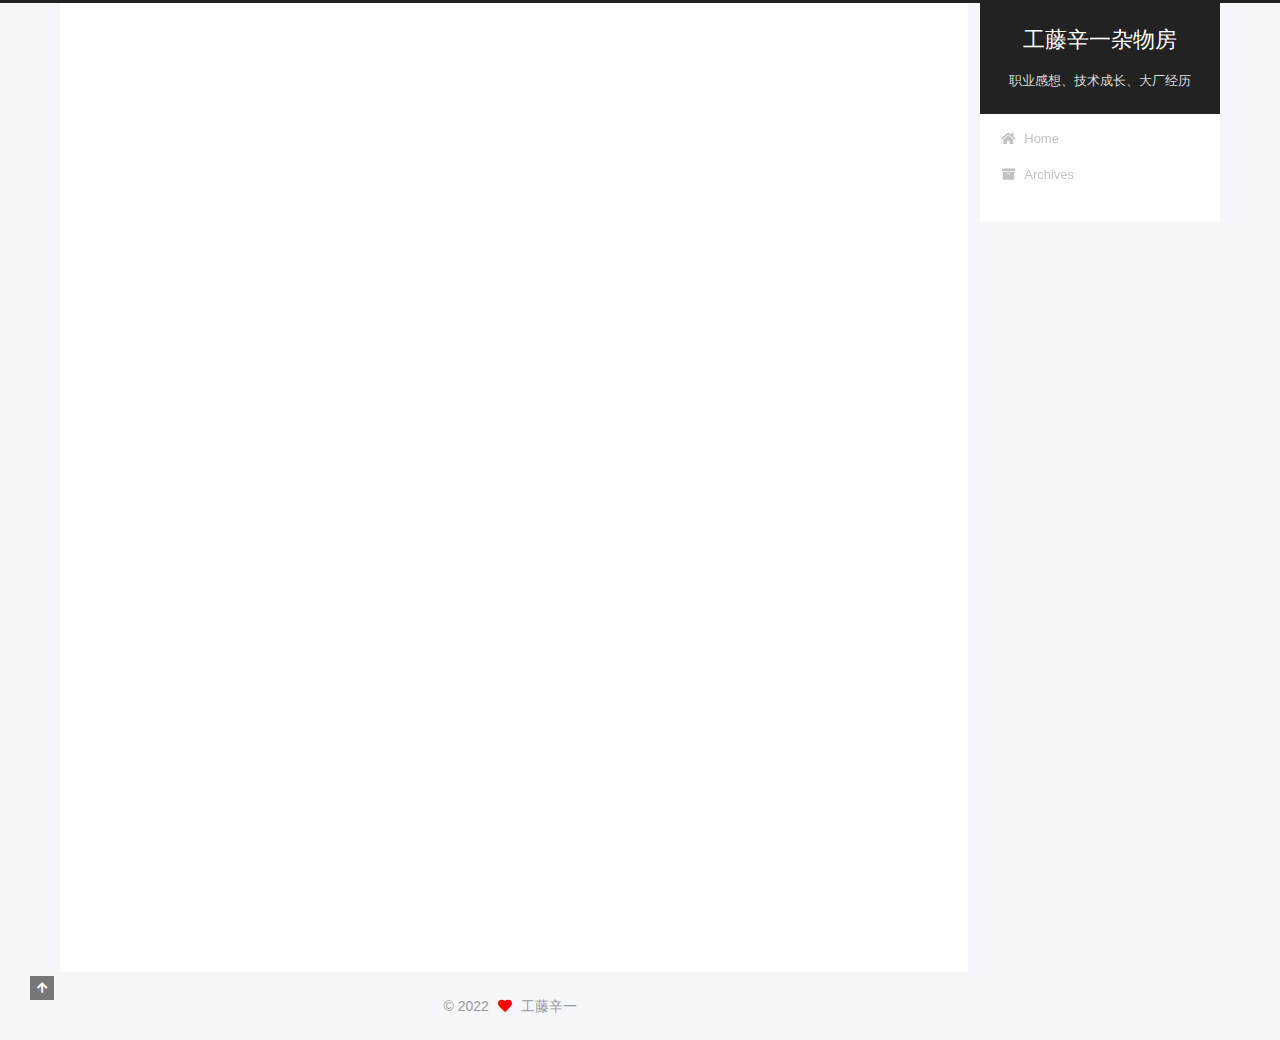
<file: 2022/02/03/first-post/index.html>
<!DOCTYPE html>
<html lang="zh-Hans">
<head>
  <meta charset="UTF-8">
<meta name="viewport" content="width=device-width, initial-scale=1, maximum-scale=2">
<meta name="theme-color" content="#222">
<meta name="generator" content="Hexo 6.0.0">
  <link rel="apple-touch-icon" sizes="180x180" href="/images/apple-touch-icon-next.png">
  <link rel="icon" type="image/png" sizes="32x32" href="/images/favicon-32x32-next.png">
  <link rel="icon" type="image/png" sizes="16x16" href="/images/favicon-16x16-next.png">
  <link rel="mask-icon" href="/images/logo.svg" color="#222">

<link rel="stylesheet" href="/css/main.css">


<link rel="stylesheet" href="/lib/font-awesome/css/all.min.css">

<script id="hexo-configurations">
    var NexT = window.NexT || {};
    var CONFIG = {"hostname":"sysuxinyue.github.io","root":"/","scheme":"Pisces","version":"7.8.0","exturl":false,"sidebar":{"position":"right","display":"post","padding":18,"offset":12,"onmobile":false},"copycode":{"enable":false,"show_result":false,"style":null},"back2top":{"enable":true,"sidebar":false,"scrollpercent":false},"bookmark":{"enable":false,"color":"#222","save":"auto"},"fancybox":false,"mediumzoom":false,"lazyload":false,"pangu":false,"comments":{"style":"tabs","active":null,"storage":true,"lazyload":false,"nav":null},"algolia":{"hits":{"per_page":10},"labels":{"input_placeholder":"Search for Posts","hits_empty":"We didn't find any results for the search: ${query}","hits_stats":"${hits} results found in ${time} ms"}},"localsearch":{"enable":false,"trigger":"auto","top_n_per_article":1,"unescape":false,"preload":false},"motion":{"enable":true,"async":false,"transition":{"post_block":"fadeIn","post_header":"slideDownIn","post_body":"slideDownIn","coll_header":"slideLeftIn","sidebar":"slideUpIn"}}};
  </script>

  <meta name="description" content="尝试用hexo + github page建一个记录职场感受、技术成长、日常碎碎念的博客搭建过程主要参考这篇文档博客主题：Next安装方法：github站 职场经历2015 - 2018网易游戏   2018 - Now字节跳动 网易游戏先后负责过 《乖离性百万亚瑟王》、《影之诗》等二次元大作的质量保障工作 字节跳动担任字节跳动一个DAU大概在5000w量级App的质量保障负责人   也算是从游戏">
<meta property="og:type" content="article">
<meta property="og:title" content="第一篇博客">
<meta property="og:url" content="https://sysuxinyue.github.io/2022/02/03/first-post/index.html">
<meta property="og:site_name" content="工藤辛一杂物房">
<meta property="og:description" content="尝试用hexo + github page建一个记录职场感受、技术成长、日常碎碎念的博客搭建过程主要参考这篇文档博客主题：Next安装方法：github站 职场经历2015 - 2018网易游戏   2018 - Now字节跳动 网易游戏先后负责过 《乖离性百万亚瑟王》、《影之诗》等二次元大作的质量保障工作 字节跳动担任字节跳动一个DAU大概在5000w量级App的质量保障负责人   也算是从游戏">
<meta property="og:locale">
<meta property="article:published_time" content="2022-02-03T06:00:00.000Z">
<meta property="article:modified_time" content="2022-02-03T08:22:17.928Z">
<meta property="article:author" content="工藤辛一">
<meta name="twitter:card" content="summary">

<link rel="canonical" href="https://sysuxinyue.github.io/2022/02/03/first-post/">


<script id="page-configurations">
  // https://hexo.io/docs/variables.html
  CONFIG.page = {
    sidebar: "",
    isHome : false,
    isPost : true,
    lang   : 'zh-Hans'
  };
</script>

  <title>第一篇博客 | 工藤辛一杂物房</title>
  






  <noscript>
  <style>
  .use-motion .brand,
  .use-motion .menu-item,
  .sidebar-inner,
  .use-motion .post-block,
  .use-motion .pagination,
  .use-motion .comments,
  .use-motion .post-header,
  .use-motion .post-body,
  .use-motion .collection-header { opacity: initial; }

  .use-motion .site-title,
  .use-motion .site-subtitle {
    opacity: initial;
    top: initial;
  }

  .use-motion .logo-line-before i { left: initial; }
  .use-motion .logo-line-after i { right: initial; }
  </style>
</noscript>

</head>

<body itemscope itemtype="http://schema.org/WebPage">
  <div class="container use-motion">
    <div class="headband"></div>

    <header class="header" itemscope itemtype="http://schema.org/WPHeader">
      <div class="header-inner"><div class="site-brand-container">
  <div class="site-nav-toggle">
    <div class="toggle" aria-label="Toggle navigation bar">
      <span class="toggle-line toggle-line-first"></span>
      <span class="toggle-line toggle-line-middle"></span>
      <span class="toggle-line toggle-line-last"></span>
    </div>
  </div>

  <div class="site-meta">

    <a href="/" class="brand" rel="start">
      <span class="logo-line-before"><i></i></span>
      <h1 class="site-title">工藤辛一杂物房</h1>
      <span class="logo-line-after"><i></i></span>
    </a>
      <p class="site-subtitle" itemprop="description">职业感想、技术成长、大厂经历</p>
  </div>

  <div class="site-nav-right">
    <div class="toggle popup-trigger">
    </div>
  </div>
</div>




<nav class="site-nav">
  <ul id="menu" class="main-menu menu">
        <li class="menu-item menu-item-home">

    <a href="/" rel="section"><i class="fa fa-home fa-fw"></i>Home</a>

  </li>
        <li class="menu-item menu-item-archives">

    <a href="/archives/" rel="section"><i class="fa fa-archive fa-fw"></i>Archives</a>

  </li>
  </ul>
</nav>




</div>
    </header>

    
  <div class="back-to-top">
    <i class="fa fa-arrow-up"></i>
    <span>0%</span>
  </div>


    <main class="main">
      <div class="main-inner">
        <div class="content-wrap">
          

          <div class="content post posts-expand">
            

    
  
  
  <article itemscope itemtype="http://schema.org/Article" class="post-block" lang="zh-Hans">
    <link itemprop="mainEntityOfPage" href="https://sysuxinyue.github.io/2022/02/03/first-post/">

    <span hidden itemprop="author" itemscope itemtype="http://schema.org/Person">
      <meta itemprop="image" content="/images/avatar.gif">
      <meta itemprop="name" content="工藤辛一">
      <meta itemprop="description" content="众生努力，便成天才">
    </span>

    <span hidden itemprop="publisher" itemscope itemtype="http://schema.org/Organization">
      <meta itemprop="name" content="工藤辛一杂物房">
    </span>
      <header class="post-header">
        <h1 class="post-title" itemprop="name headline">
          第一篇博客
        </h1>

        <div class="post-meta">
            <span class="post-meta-item">
              <span class="post-meta-item-icon">
                <i class="far fa-calendar"></i>
              </span>
              <span class="post-meta-item-text">Posted on</span>
              

              <time title="Created: 2022-02-03 14:00:00 / Modified: 16:22:17" itemprop="dateCreated datePublished" datetime="2022-02-03T14:00:00+08:00">2022-02-03</time>
            </span>
            <span class="post-meta-item">
              <span class="post-meta-item-icon">
                <i class="far fa-folder"></i>
              </span>
              <span class="post-meta-item-text">In</span>
                <span itemprop="about" itemscope itemtype="http://schema.org/Thing">
                  <a href="/categories/%E6%97%A5%E5%B8%B8/" itemprop="url" rel="index"><span itemprop="name">日常</span></a>
                </span>
            </span>

          

        </div>
      </header>

    
    
    
    <div class="post-body" itemprop="articleBody">

      
        <p>尝试用<a target="_blank" rel="noopener" href="https://hexo.io/zh-cn/">hexo</a> + <a target="_blank" rel="noopener" href="https://docs.github.com/cn/pages">github page</a>建一个记录职场感受、技术成长、日常碎碎念的博客<br>搭建过程主要参考<a target="_blank" rel="noopener" href="https://segmentfault.com/a/1190000017986794">这篇文档</a><br>博客主题：<a target="_blank" rel="noopener" href="http://theme-next.iissnan.com/getting-started.html">Next</a><br>安装方法：<a target="_blank" rel="noopener" href="https://github.com/theme-next/hexo-theme-next">github站</a></p>
<h3 id="职场经历"><a href="#职场经历" class="headerlink" title="职场经历"></a>职场经历</h3><p><em>2015 - 2018</em><br>网易游戏  </p>
<p><em>2018 - Now</em><br>字节跳动</p>
<h4 id="网易游戏"><a href="#网易游戏" class="headerlink" title="网易游戏"></a>网易游戏</h4><p>先后负责过 《乖离性百万亚瑟王》、《影之诗》等二次元大作的质量保障工作</p>
<h4 id="字节跳动"><a href="#字节跳动" class="headerlink" title="字节跳动"></a>字节跳动</h4><p>担任字节跳动一个DAU大概在5000w量级App的质量保障负责人  </p>
<p>也算是从<strong>游戏</strong>半跨行到了<strong>互联网</strong></p>

    </div>

    
    
    

      <footer class="post-footer">

        


        
    <div class="post-nav">
      <div class="post-nav-item"></div>
      <div class="post-nav-item">
    <a href="/2022/02/08/%E5%B0%8F%E7%99%BD%E7%90%86%E8%A7%A3GoMoudle/" rel="next" title="小白理解go module">
      小白理解go module <i class="fa fa-chevron-right"></i>
    </a></div>
    </div>
      </footer>
    
  </article>
  
  
  



          </div>
          

<script>
  window.addEventListener('tabs:register', () => {
    let { activeClass } = CONFIG.comments;
    if (CONFIG.comments.storage) {
      activeClass = localStorage.getItem('comments_active') || activeClass;
    }
    if (activeClass) {
      let activeTab = document.querySelector(`a[href="#comment-${activeClass}"]`);
      if (activeTab) {
        activeTab.click();
      }
    }
  });
  if (CONFIG.comments.storage) {
    window.addEventListener('tabs:click', event => {
      if (!event.target.matches('.tabs-comment .tab-content .tab-pane')) return;
      let commentClass = event.target.classList[1];
      localStorage.setItem('comments_active', commentClass);
    });
  }
</script>

        </div>
          
  
  <div class="toggle sidebar-toggle">
    <span class="toggle-line toggle-line-first"></span>
    <span class="toggle-line toggle-line-middle"></span>
    <span class="toggle-line toggle-line-last"></span>
  </div>

  <aside class="sidebar">
    <div class="sidebar-inner">

      <ul class="sidebar-nav motion-element">
        <li class="sidebar-nav-toc">
          Table of Contents
        </li>
        <li class="sidebar-nav-overview">
          Overview
        </li>
      </ul>

      <!--noindex-->
      <div class="post-toc-wrap sidebar-panel">
          <div class="post-toc motion-element"><ol class="nav"><li class="nav-item nav-level-3"><a class="nav-link" href="#%E8%81%8C%E5%9C%BA%E7%BB%8F%E5%8E%86"><span class="nav-number">1.</span> <span class="nav-text">职场经历</span></a><ol class="nav-child"><li class="nav-item nav-level-4"><a class="nav-link" href="#%E7%BD%91%E6%98%93%E6%B8%B8%E6%88%8F"><span class="nav-number">1.1.</span> <span class="nav-text">网易游戏</span></a></li><li class="nav-item nav-level-4"><a class="nav-link" href="#%E5%AD%97%E8%8A%82%E8%B7%B3%E5%8A%A8"><span class="nav-number">1.2.</span> <span class="nav-text">字节跳动</span></a></li></ol></li></ol></div>
      </div>
      <!--/noindex-->

      <div class="site-overview-wrap sidebar-panel">
        <div class="site-author motion-element" itemprop="author" itemscope itemtype="http://schema.org/Person">
  <p class="site-author-name" itemprop="name">工藤辛一</p>
  <div class="site-description" itemprop="description">众生努力，便成天才</div>
</div>
<div class="site-state-wrap motion-element">
  <nav class="site-state">
      <div class="site-state-item site-state-posts">
          <a href="/archives/">
        
          <span class="site-state-item-count">2</span>
          <span class="site-state-item-name">posts</span>
        </a>
      </div>
      <div class="site-state-item site-state-categories">
        <span class="site-state-item-count">2</span>
        <span class="site-state-item-name">categories</span>
      </div>
  </nav>
</div>



      </div>

    </div>
  </aside>
  <div id="sidebar-dimmer"></div>


      </div>
    </main>

    <footer class="footer">
      <div class="footer-inner">
        

        

<div class="copyright">
  
  &copy; 
  <span itemprop="copyrightYear">2022</span>
  <span class="with-love">
    <i class="fa fa-heart"></i>
  </span>
  <span class="author" itemprop="copyrightHolder">工藤辛一</span>
</div>

        








      </div>
    </footer>
  </div>

  
  <script src="/lib/anime.min.js"></script>
  <script src="/lib/velocity/velocity.min.js"></script>
  <script src="/lib/velocity/velocity.ui.min.js"></script>

<script src="/js/utils.js"></script>

<script src="/js/motion.js"></script>


<script src="/js/schemes/pisces.js"></script>


<script src="/js/next-boot.js"></script>




  















  

  

</body>
</html>
</file>
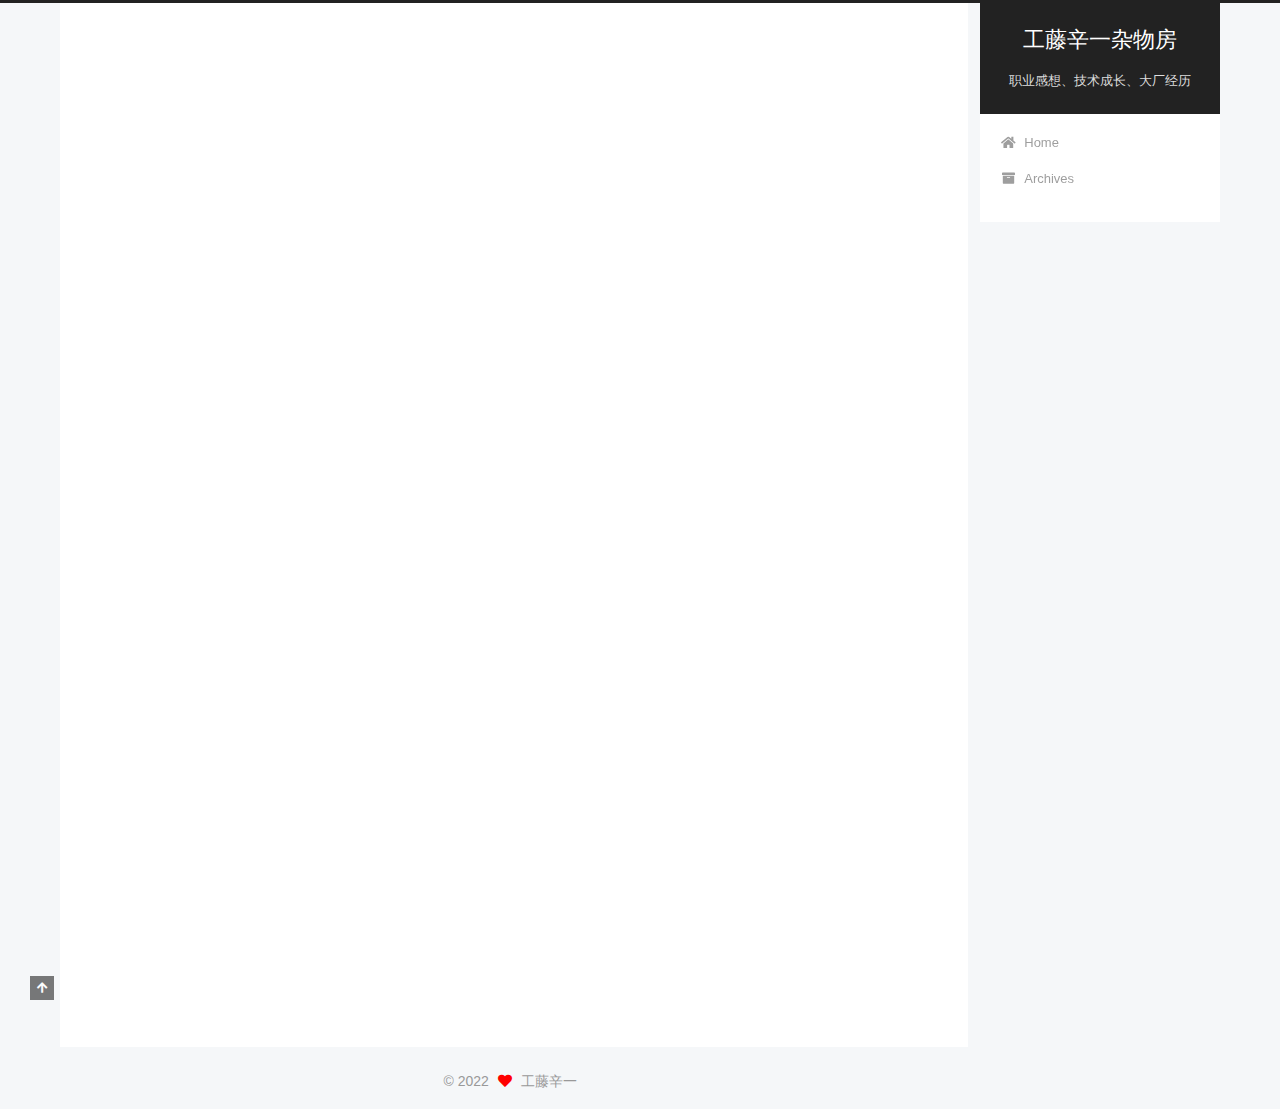
<file: 2022/02/08/小白理解GoMoudle/index.html>
<!DOCTYPE html>
<html lang="zh-Hans">
<head>
  <meta charset="UTF-8">
<meta name="viewport" content="width=device-width, initial-scale=1, maximum-scale=2">
<meta name="theme-color" content="#222">
<meta name="generator" content="Hexo 6.0.0">
  <link rel="apple-touch-icon" sizes="180x180" href="/images/apple-touch-icon-next.png">
  <link rel="icon" type="image/png" sizes="32x32" href="/images/favicon-32x32-next.png">
  <link rel="icon" type="image/png" sizes="16x16" href="/images/favicon-16x16-next.png">
  <link rel="mask-icon" href="/images/logo.svg" color="#222">

<link rel="stylesheet" href="/css/main.css">


<link rel="stylesheet" href="/lib/font-awesome/css/all.min.css">

<script id="hexo-configurations">
    var NexT = window.NexT || {};
    var CONFIG = {"hostname":"sysuxinyue.github.io","root":"/","scheme":"Pisces","version":"7.8.0","exturl":false,"sidebar":{"position":"right","display":"post","padding":18,"offset":12,"onmobile":false},"copycode":{"enable":false,"show_result":false,"style":null},"back2top":{"enable":true,"sidebar":false,"scrollpercent":false},"bookmark":{"enable":false,"color":"#222","save":"auto"},"fancybox":false,"mediumzoom":false,"lazyload":false,"pangu":false,"comments":{"style":"tabs","active":null,"storage":true,"lazyload":false,"nav":null},"algolia":{"hits":{"per_page":10},"labels":{"input_placeholder":"Search for Posts","hits_empty":"We didn't find any results for the search: ${query}","hits_stats":"${hits} results found in ${time} ms"}},"localsearch":{"enable":false,"trigger":"auto","top_n_per_article":1,"unescape":false,"preload":false},"motion":{"enable":true,"async":false,"transition":{"post_block":"fadeIn","post_header":"slideDownIn","post_body":"slideDownIn","coll_header":"slideLeftIn","sidebar":"slideUpIn"}}};
  </script>

  <meta name="description" content="疑问1：GOPATH 有什么弊端？ 采用GOPATH管理依赖的话，所有的依赖文件都会被下载到$GOPATH&#x2F;src目录下，而当前正在开发的源代码也一样放在这个目录下，这样会导致工程目录的管理比较混乱 GOPATH管理依赖，也无法进行依赖的版本管理。比如A项目依赖 github.com&#x2F;json-iterator&#x2F;go的1.0.0版本，B项目依赖2.0.0版本，由于GOPATH模式管理的依赖无版本概">
<meta property="og:type" content="article">
<meta property="og:title" content="小白理解go module">
<meta property="og:url" content="https://sysuxinyue.github.io/2022/02/08/%E5%B0%8F%E7%99%BD%E7%90%86%E8%A7%A3GoMoudle/index.html">
<meta property="og:site_name" content="工藤辛一杂物房">
<meta property="og:description" content="疑问1：GOPATH 有什么弊端？ 采用GOPATH管理依赖的话，所有的依赖文件都会被下载到$GOPATH&#x2F;src目录下，而当前正在开发的源代码也一样放在这个目录下，这样会导致工程目录的管理比较混乱 GOPATH管理依赖，也无法进行依赖的版本管理。比如A项目依赖 github.com&#x2F;json-iterator&#x2F;go的1.0.0版本，B项目依赖2.0.0版本，由于GOPATH模式管理的依赖无版本概">
<meta property="og:locale">
<meta property="article:published_time" content="2022-02-08T13:00:00.000Z">
<meta property="article:modified_time" content="2022-02-12T08:35:12.515Z">
<meta property="article:author" content="工藤辛一">
<meta name="twitter:card" content="summary">

<link rel="canonical" href="https://sysuxinyue.github.io/2022/02/08/%E5%B0%8F%E7%99%BD%E7%90%86%E8%A7%A3GoMoudle/">


<script id="page-configurations">
  // https://hexo.io/docs/variables.html
  CONFIG.page = {
    sidebar: "",
    isHome : false,
    isPost : true,
    lang   : 'zh-Hans'
  };
</script>

  <title>小白理解go module | 工藤辛一杂物房</title>
  






  <noscript>
  <style>
  .use-motion .brand,
  .use-motion .menu-item,
  .sidebar-inner,
  .use-motion .post-block,
  .use-motion .pagination,
  .use-motion .comments,
  .use-motion .post-header,
  .use-motion .post-body,
  .use-motion .collection-header { opacity: initial; }

  .use-motion .site-title,
  .use-motion .site-subtitle {
    opacity: initial;
    top: initial;
  }

  .use-motion .logo-line-before i { left: initial; }
  .use-motion .logo-line-after i { right: initial; }
  </style>
</noscript>

</head>

<body itemscope itemtype="http://schema.org/WebPage">
  <div class="container use-motion">
    <div class="headband"></div>

    <header class="header" itemscope itemtype="http://schema.org/WPHeader">
      <div class="header-inner"><div class="site-brand-container">
  <div class="site-nav-toggle">
    <div class="toggle" aria-label="Toggle navigation bar">
      <span class="toggle-line toggle-line-first"></span>
      <span class="toggle-line toggle-line-middle"></span>
      <span class="toggle-line toggle-line-last"></span>
    </div>
  </div>

  <div class="site-meta">

    <a href="/" class="brand" rel="start">
      <span class="logo-line-before"><i></i></span>
      <h1 class="site-title">工藤辛一杂物房</h1>
      <span class="logo-line-after"><i></i></span>
    </a>
      <p class="site-subtitle" itemprop="description">职业感想、技术成长、大厂经历</p>
  </div>

  <div class="site-nav-right">
    <div class="toggle popup-trigger">
    </div>
  </div>
</div>




<nav class="site-nav">
  <ul id="menu" class="main-menu menu">
        <li class="menu-item menu-item-home">

    <a href="/" rel="section"><i class="fa fa-home fa-fw"></i>Home</a>

  </li>
        <li class="menu-item menu-item-archives">

    <a href="/archives/" rel="section"><i class="fa fa-archive fa-fw"></i>Archives</a>

  </li>
  </ul>
</nav>




</div>
    </header>

    
  <div class="back-to-top">
    <i class="fa fa-arrow-up"></i>
    <span>0%</span>
  </div>


    <main class="main">
      <div class="main-inner">
        <div class="content-wrap">
          

          <div class="content post posts-expand">
            

    
  
  
  <article itemscope itemtype="http://schema.org/Article" class="post-block" lang="zh-Hans">
    <link itemprop="mainEntityOfPage" href="https://sysuxinyue.github.io/2022/02/08/%E5%B0%8F%E7%99%BD%E7%90%86%E8%A7%A3GoMoudle/">

    <span hidden itemprop="author" itemscope itemtype="http://schema.org/Person">
      <meta itemprop="image" content="/images/avatar.gif">
      <meta itemprop="name" content="工藤辛一">
      <meta itemprop="description" content="众生努力，便成天才">
    </span>

    <span hidden itemprop="publisher" itemscope itemtype="http://schema.org/Organization">
      <meta itemprop="name" content="工藤辛一杂物房">
    </span>
      <header class="post-header">
        <h1 class="post-title" itemprop="name headline">
          小白理解go module
        </h1>

        <div class="post-meta">
            <span class="post-meta-item">
              <span class="post-meta-item-icon">
                <i class="far fa-calendar"></i>
              </span>
              <span class="post-meta-item-text">Posted on</span>

              <time title="Created: 2022-02-08 21:00:00" itemprop="dateCreated datePublished" datetime="2022-02-08T21:00:00+08:00">2022-02-08</time>
            </span>
              <span class="post-meta-item">
                <span class="post-meta-item-icon">
                  <i class="far fa-calendar-check"></i>
                </span>
                <span class="post-meta-item-text">Edited on</span>
                <time title="Modified: 2022-02-12 16:35:12" itemprop="dateModified" datetime="2022-02-12T16:35:12+08:00">2022-02-12</time>
              </span>
            <span class="post-meta-item">
              <span class="post-meta-item-icon">
                <i class="far fa-folder"></i>
              </span>
              <span class="post-meta-item-text">In</span>
                <span itemprop="about" itemscope itemtype="http://schema.org/Thing">
                  <a href="/categories/golang/" itemprop="url" rel="index"><span itemprop="name">golang</span></a>
                </span>
            </span>

          

        </div>
      </header>

    
    
    
    <div class="post-body" itemprop="articleBody">

      
        <h6 id="疑问1：GOPATH-有什么弊端？"><a href="#疑问1：GOPATH-有什么弊端？" class="headerlink" title="疑问1：GOPATH 有什么弊端？"></a><font color=GoldenRod><em>疑问1：GOPATH 有什么弊端？</em></font></h6><ol>
<li>采用GOPATH管理依赖的话，所有的依赖文件都会被下载到<code>$GOPATH/src</code>目录下，而当前正在开发的源代码也一样放在这个目录下，这样会导致工程目录的管理比较混乱</li>
<li>GOPATH管理依赖，也无法进行依赖的版本管理。比如A项目依赖 <code>github.com/json-iterator/</code>go的1.0.0版本，B项目依赖2.0.0版本，由于GOPATH模式管理的依赖无版本概念，所以根本就无法满足A、B两个项目依赖同一个package不同版本的诉求</li>
</ol>
<h6 id="疑问2：GO-Module-最大的改变是什么？"><a href="#疑问2：GO-Module-最大的改变是什么？" class="headerlink" title="疑问2：GO Module 最大的改变是什么？"></a><font color=GoldenRod><em>疑问2：GO Module 最大的改变是什么？</em></font></h6><p>最大的改变就是解决了GOPATH管理存在的以上两个问题：</p>
<ol>
<li>当前正在开发的项目源代码不需要放在<code>$GOPATH/src</code>目录下，可以让开发者自由选择方便管理的任何路径下</li>
<li>引入了 版本 的概念，解决了多个项目依赖同一个package不同版本的诉求</li>
</ol>
<h6 id="疑问3：使用GO-Module后，go-get下载的包放在哪里？GOPATH还存在吗？"><a href="#疑问3：使用GO-Module后，go-get下载的包放在哪里？GOPATH还存在吗？" class="headerlink" title="疑问3：使用GO Module后，go get下载的包放在哪里？GOPATH还存在吗？"></a><font color=GoldenRod><em>疑问3：使用GO Module后，go get下载的包放在哪里？GOPATH还存在吗？</em></font></h6><ol>
<li>使用GO Module后，GOPATH还在，仅仅是弱化了GOPATH的存在感，实际上，使用了MODULE管理依赖后，GOPATH会被默认设置为 <code>$HOME/go</code></li>
<li>MODULE管理依赖后，go get下载的包会放在 <code>$HOME/go/pkg/mod</code> 这个路径下</li>
</ol>
<p><a target="_blank" rel="noopener" href="https://www.infoq.cn/article/xyjhjja87y7pvu1iwhz3">参考文章1</a><br><a target="_blank" rel="noopener" href="https://www.jianshu.com/p/07ffc5827b26">参考文章2</a></p>

    </div>

    
    
    

      <footer class="post-footer">

        


        
    <div class="post-nav">
      <div class="post-nav-item">
    <a href="/2022/02/03/first-post/" rel="prev" title="第一篇博客">
      <i class="fa fa-chevron-left"></i> 第一篇博客
    </a></div>
      <div class="post-nav-item"></div>
    </div>
      </footer>
    
  </article>
  
  
  



          </div>
          

<script>
  window.addEventListener('tabs:register', () => {
    let { activeClass } = CONFIG.comments;
    if (CONFIG.comments.storage) {
      activeClass = localStorage.getItem('comments_active') || activeClass;
    }
    if (activeClass) {
      let activeTab = document.querySelector(`a[href="#comment-${activeClass}"]`);
      if (activeTab) {
        activeTab.click();
      }
    }
  });
  if (CONFIG.comments.storage) {
    window.addEventListener('tabs:click', event => {
      if (!event.target.matches('.tabs-comment .tab-content .tab-pane')) return;
      let commentClass = event.target.classList[1];
      localStorage.setItem('comments_active', commentClass);
    });
  }
</script>

        </div>
          
  
  <div class="toggle sidebar-toggle">
    <span class="toggle-line toggle-line-first"></span>
    <span class="toggle-line toggle-line-middle"></span>
    <span class="toggle-line toggle-line-last"></span>
  </div>

  <aside class="sidebar">
    <div class="sidebar-inner">

      <ul class="sidebar-nav motion-element">
        <li class="sidebar-nav-toc">
          Table of Contents
        </li>
        <li class="sidebar-nav-overview">
          Overview
        </li>
      </ul>

      <!--noindex-->
      <div class="post-toc-wrap sidebar-panel">
          <div class="post-toc motion-element"><ol class="nav"><li class="nav-item nav-level-6"><a class="nav-link" href="#%E7%96%91%E9%97%AE1%EF%BC%9AGOPATH-%E6%9C%89%E4%BB%80%E4%B9%88%E5%BC%8A%E7%AB%AF%EF%BC%9F"><span class="nav-number">1.</span> <span class="nav-text">疑问1：GOPATH 有什么弊端？</span></a></li><li class="nav-item nav-level-6"><a class="nav-link" href="#%E7%96%91%E9%97%AE2%EF%BC%9AGO-Module-%E6%9C%80%E5%A4%A7%E7%9A%84%E6%94%B9%E5%8F%98%E6%98%AF%E4%BB%80%E4%B9%88%EF%BC%9F"><span class="nav-number">2.</span> <span class="nav-text">疑问2：GO Module 最大的改变是什么？</span></a></li><li class="nav-item nav-level-6"><a class="nav-link" href="#%E7%96%91%E9%97%AE3%EF%BC%9A%E4%BD%BF%E7%94%A8GO-Module%E5%90%8E%EF%BC%8Cgo-get%E4%B8%8B%E8%BD%BD%E7%9A%84%E5%8C%85%E6%94%BE%E5%9C%A8%E5%93%AA%E9%87%8C%EF%BC%9FGOPATH%E8%BF%98%E5%AD%98%E5%9C%A8%E5%90%97%EF%BC%9F"><span class="nav-number">3.</span> <span class="nav-text">疑问3：使用GO Module后，go get下载的包放在哪里？GOPATH还存在吗？</span></a></li></ol></div>
      </div>
      <!--/noindex-->

      <div class="site-overview-wrap sidebar-panel">
        <div class="site-author motion-element" itemprop="author" itemscope itemtype="http://schema.org/Person">
  <p class="site-author-name" itemprop="name">工藤辛一</p>
  <div class="site-description" itemprop="description">众生努力，便成天才</div>
</div>
<div class="site-state-wrap motion-element">
  <nav class="site-state">
      <div class="site-state-item site-state-posts">
          <a href="/archives/">
        
          <span class="site-state-item-count">2</span>
          <span class="site-state-item-name">posts</span>
        </a>
      </div>
      <div class="site-state-item site-state-categories">
        <span class="site-state-item-count">2</span>
        <span class="site-state-item-name">categories</span>
      </div>
  </nav>
</div>



      </div>

    </div>
  </aside>
  <div id="sidebar-dimmer"></div>


      </div>
    </main>

    <footer class="footer">
      <div class="footer-inner">
        

        

<div class="copyright">
  
  &copy; 
  <span itemprop="copyrightYear">2022</span>
  <span class="with-love">
    <i class="fa fa-heart"></i>
  </span>
  <span class="author" itemprop="copyrightHolder">工藤辛一</span>
</div>

        








      </div>
    </footer>
  </div>

  
  <script src="/lib/anime.min.js"></script>
  <script src="/lib/velocity/velocity.min.js"></script>
  <script src="/lib/velocity/velocity.ui.min.js"></script>

<script src="/js/utils.js"></script>

<script src="/js/motion.js"></script>


<script src="/js/schemes/pisces.js"></script>


<script src="/js/next-boot.js"></script>




  















  

  

</body>
</html>
</file>
<file: css/main.css>
:root {
  --body-bg-color: #f5f7f9;
  --content-bg-color: #fff;
  --card-bg-color: #f5f5f5;
  --text-color: #555;
  --blockquote-color: #666;
  --link-color: #555;
  --link-hover-color: #222;
  --brand-color: #fff;
  --brand-hover-color: #fff;
  --table-row-odd-bg-color: #f9f9f9;
  --table-row-hover-bg-color: #f5f5f5;
  --menu-item-bg-color: #f5f5f5;
  --btn-default-bg: #fff;
  --btn-default-color: #555;
  --btn-default-border-color: #555;
  --btn-default-hover-bg: #222;
  --btn-default-hover-color: #fff;
  --btn-default-hover-border-color: #222;
}
html {
  line-height: 1.15; /* 1 */
  -webkit-text-size-adjust: 100%; /* 2 */
}
body {
  margin: 0;
}
main {
  display: block;
}
h1 {
  font-size: 2em;
  margin: 0.67em 0;
}
hr {
  box-sizing: content-box; /* 1 */
  height: 0; /* 1 */
  overflow: visible; /* 2 */
}
pre {
  font-family: monospace, monospace; /* 1 */
  font-size: 1em; /* 2 */
}
a {
  background: transparent;
}
abbr[title] {
  border-bottom: none; /* 1 */
  text-decoration: underline; /* 2 */
  text-decoration: underline dotted; /* 2 */
}
b,
strong {
  font-weight: bolder;
}
code,
kbd,
samp {
  font-family: monospace, monospace; /* 1 */
  font-size: 1em; /* 2 */
}
small {
  font-size: 80%;
}
sub,
sup {
  font-size: 75%;
  line-height: 0;
  position: relative;
  vertical-align: baseline;
}
sub {
  bottom: -0.25em;
}
sup {
  top: -0.5em;
}
img {
  border-style: none;
}
button,
input,
optgroup,
select,
textarea {
  font-family: inherit; /* 1 */
  font-size: 100%; /* 1 */
  line-height: 1.15; /* 1 */
  margin: 0; /* 2 */
}
button,
input {
/* 1 */
  overflow: visible;
}
button,
select {
/* 1 */
  text-transform: none;
}
button,
[type='button'],
[type='reset'],
[type='submit'] {
  -webkit-appearance: button;
}
button::-moz-focus-inner,
[type='button']::-moz-focus-inner,
[type='reset']::-moz-focus-inner,
[type='submit']::-moz-focus-inner {
  border-style: none;
  padding: 0;
}
button:-moz-focusring,
[type='button']:-moz-focusring,
[type='reset']:-moz-focusring,
[type='submit']:-moz-focusring {
  outline: 1px dotted ButtonText;
}
fieldset {
  padding: 0.35em 0.75em 0.625em;
}
legend {
  box-sizing: border-box; /* 1 */
  color: inherit; /* 2 */
  display: table; /* 1 */
  max-width: 100%; /* 1 */
  padding: 0; /* 3 */
  white-space: normal; /* 1 */
}
progress {
  vertical-align: baseline;
}
textarea {
  overflow: auto;
}
[type='checkbox'],
[type='radio'] {
  box-sizing: border-box; /* 1 */
  padding: 0; /* 2 */
}
[type='number']::-webkit-inner-spin-button,
[type='number']::-webkit-outer-spin-button {
  height: auto;
}
[type='search'] {
  outline-offset: -2px; /* 2 */
  -webkit-appearance: textfield; /* 1 */
}
[type='search']::-webkit-search-decoration {
  -webkit-appearance: none;
}
::-webkit-file-upload-button {
  font: inherit; /* 2 */
  -webkit-appearance: button; /* 1 */
}
details {
  display: block;
}
summary {
  display: list-item;
}
template {
  display: none;
}
[hidden] {
  display: none;
}
::selection {
  background: #262a30;
  color: #eee;
}
html,
body {
  height: 100%;
}
body {
  background: var(--body-bg-color);
  color: var(--text-color);
  font-family: 'Lato', "PingFang SC", "Microsoft YaHei", sans-serif;
  font-size: 1em;
  line-height: 2;
}
@media (max-width: 991px) {
  body {
    padding-left: 0 !important;
    padding-right: 0 !important;
  }
}
h1,
h2,
h3,
h4,
h5,
h6 {
  font-family: 'Lato', "PingFang SC", "Microsoft YaHei", sans-serif;
  font-weight: bold;
  line-height: 1.5;
  margin: 20px 0 15px;
}
h1 {
  font-size: 1.5em;
}
h2 {
  font-size: 1.375em;
}
h3 {
  font-size: 1.25em;
}
h4 {
  font-size: 1.125em;
}
h5 {
  font-size: 1em;
}
h6 {
  font-size: 0.875em;
}
p {
  margin: 0 0 20px 0;
}
a,
span.exturl {
  border-bottom: 1px solid #999;
  color: var(--link-color);
  outline: 0;
  text-decoration: none;
  overflow-wrap: break-word;
  word-wrap: break-word;
  cursor: pointer;
}
a:hover,
span.exturl:hover {
  border-bottom-color: var(--link-hover-color);
  color: var(--link-hover-color);
}
iframe,
img,
video {
  display: block;
  margin-left: auto;
  margin-right: auto;
  max-width: 100%;
}
hr {
  background-image: repeating-linear-gradient(-45deg, #ddd, #ddd 4px, transparent 4px, transparent 8px);
  border: 0;
  height: 3px;
  margin: 40px 0;
}
blockquote {
  border-left: 4px solid #ddd;
  color: var(--blockquote-color);
  margin: 0;
  padding: 0 15px;
}
blockquote cite::before {
  content: '-';
  padding: 0 5px;
}
dt {
  font-weight: bold;
}
dd {
  margin: 0;
  padding: 0;
}
kbd {
  background-color: #f5f5f5;
  background-image: linear-gradient(#eee, #fff, #eee);
  border: 1px solid #ccc;
  border-radius: 0.2em;
  box-shadow: 0.1em 0.1em 0.2em rgba(0,0,0,0.1);
  color: #555;
  font-family: inherit;
  padding: 0.1em 0.3em;
  white-space: nowrap;
}
.table-container {
  overflow: auto;
}
table {
  border-collapse: collapse;
  border-spacing: 0;
  font-size: 0.875em;
  margin: 0 0 20px 0;
  width: 100%;
}
tbody tr:nth-of-type(odd) {
  background: var(--table-row-odd-bg-color);
}
tbody tr:hover {
  background: var(--table-row-hover-bg-color);
}
caption,
th,
td {
  font-weight: normal;
  padding: 8px;
  vertical-align: middle;
}
th,
td {
  border: 1px solid #ddd;
  border-bottom: 3px solid #ddd;
}
th {
  font-weight: 700;
  padding-bottom: 10px;
}
td {
  border-bottom-width: 1px;
}
.btn {
  background: var(--btn-default-bg);
  border: 2px solid var(--btn-default-border-color);
  border-radius: 2px;
  color: var(--btn-default-color);
  display: inline-block;
  font-size: 0.875em;
  line-height: 2;
  padding: 0 20px;
  text-decoration: none;
  transition-property: background-color;
  transition-delay: 0s;
  transition-duration: 0.2s;
  transition-timing-function: ease-in-out;
}
.btn:hover {
  background: var(--btn-default-hover-bg);
  border-color: var(--btn-default-hover-border-color);
  color: var(--btn-default-hover-color);
}
.btn + .btn {
  margin: 0 0 8px 8px;
}
.btn .fa-fw {
  text-align: left;
  width: 1.285714285714286em;
}
.toggle {
  line-height: 0;
}
.toggle .toggle-line {
  background: #fff;
  display: inline-block;
  height: 2px;
  left: 0;
  position: relative;
  top: 0;
  transition: all 0.4s;
  vertical-align: top;
  width: 100%;
}
.toggle .toggle-line:not(:first-child) {
  margin-top: 3px;
}
.toggle.toggle-arrow .toggle-line-first {
  top: 2px;
  transform: rotate(-45deg);
  width: 50%;
}
.toggle.toggle-arrow .toggle-line-middle {
  width: 90%;
}
.toggle.toggle-arrow .toggle-line-last {
  top: -2px;
  transform: rotate(45deg);
  width: 50%;
}
.toggle.toggle-close .toggle-line-first {
  top: 5px;
  transform: rotate(-45deg);
}
.toggle.toggle-close .toggle-line-middle {
  opacity: 0;
}
.toggle.toggle-close .toggle-line-last {
  top: -5px;
  transform: rotate(45deg);
}
.highlight,
pre {
  background: #f7f7f7;
  color: #4d4d4c;
  line-height: 1.6;
  margin: 0 auto 20px;
}
pre,
code {
  font-family: consolas, Menlo, monospace, "PingFang SC", "Microsoft YaHei";
}
code {
  background: #eee;
  border-radius: 3px;
  color: #555;
  padding: 2px 4px;
  overflow-wrap: break-word;
  word-wrap: break-word;
}
.highlight *::selection {
  background: #d6d6d6;
}
.highlight pre {
  border: 0;
  margin: 0;
  padding: 10px 0;
}
.highlight table {
  border: 0;
  margin: 0;
  width: auto;
}
.highlight td {
  border: 0;
  padding: 0;
}
.highlight figcaption {
  background: #eff2f3;
  color: #4d4d4c;
  display: flex;
  font-size: 0.875em;
  justify-content: space-between;
  line-height: 1.2;
  padding: 0.5em;
}
.highlight figcaption a {
  color: #4d4d4c;
}
.highlight figcaption a:hover {
  border-bottom-color: #4d4d4c;
}
.highlight .gutter {
  -moz-user-select: none;
  -ms-user-select: none;
  -webkit-user-select: none;
  user-select: none;
}
.highlight .gutter pre {
  background: #eff2f3;
  color: #869194;
  padding-left: 10px;
  padding-right: 10px;
  text-align: right;
}
.highlight .code pre {
  background: #f7f7f7;
  padding-left: 10px;
  width: 100%;
}
.gist table {
  width: auto;
}
.gist table td {
  border: 0;
}
pre {
  overflow: auto;
  padding: 10px;
}
pre code {
  background: none;
  color: #4d4d4c;
  font-size: 0.875em;
  padding: 0;
  text-shadow: none;
}
pre .deletion {
  background: #fdd;
}
pre .addition {
  background: #dfd;
}
pre .meta {
  color: #eab700;
  -moz-user-select: none;
  -ms-user-select: none;
  -webkit-user-select: none;
  user-select: none;
}
pre .comment {
  color: #8e908c;
}
pre .variable,
pre .attribute,
pre .tag,
pre .name,
pre .regexp,
pre .ruby .constant,
pre .xml .tag .title,
pre .xml .pi,
pre .xml .doctype,
pre .html .doctype,
pre .css .id,
pre .css .class,
pre .css .pseudo {
  color: #c82829;
}
pre .number,
pre .preprocessor,
pre .built_in,
pre .builtin-name,
pre .literal,
pre .params,
pre .constant,
pre .command {
  color: #f5871f;
}
pre .ruby .class .title,
pre .css .rules .attribute,
pre .string,
pre .symbol,
pre .value,
pre .inheritance,
pre .header,
pre .ruby .symbol,
pre .xml .cdata,
pre .special,
pre .formula {
  color: #718c00;
}
pre .title,
pre .css .hexcolor {
  color: #3e999f;
}
pre .function,
pre .python .decorator,
pre .python .title,
pre .ruby .function .title,
pre .ruby .title .keyword,
pre .perl .sub,
pre .javascript .title,
pre .coffeescript .title {
  color: #4271ae;
}
pre .keyword,
pre .javascript .function {
  color: #8959a8;
}
.blockquote-center {
  border-left: none;
  margin: 40px 0;
  padding: 0;
  position: relative;
  text-align: center;
}
.blockquote-center .fa {
  display: block;
  opacity: 0.6;
  position: absolute;
  width: 100%;
}
.blockquote-center .fa-quote-left {
  border-top: 1px solid #ccc;
  text-align: left;
  top: -20px;
}
.blockquote-center .fa-quote-right {
  border-bottom: 1px solid #ccc;
  text-align: right;
  bottom: -20px;
}
.blockquote-center p,
.blockquote-center div {
  text-align: center;
}
.post-body .group-picture img {
  margin: 0 auto;
  padding: 0 3px;
}
.group-picture-row {
  margin-bottom: 6px;
  overflow: hidden;
}
.group-picture-column {
  float: left;
  margin-bottom: 10px;
}
.post-body .label {
  color: #555;
  display: inline;
  padding: 0 2px;
}
.post-body .label.default {
  background: #f0f0f0;
}
.post-body .label.primary {
  background: #efe6f7;
}
.post-body .label.info {
  background: #e5f2f8;
}
.post-body .label.success {
  background: #e7f4e9;
}
.post-body .label.warning {
  background: #fcf6e1;
}
.post-body .label.danger {
  background: #fae8eb;
}
.post-body .tabs {
  margin-bottom: 20px;
}
.post-body .tabs,
.tabs-comment {
  display: block;
  padding-top: 10px;
  position: relative;
}
.post-body .tabs ul.nav-tabs,
.tabs-comment ul.nav-tabs {
  display: flex;
  flex-wrap: wrap;
  margin: 0;
  margin-bottom: -1px;
  padding: 0;
}
@media (max-width: 413px) {
  .post-body .tabs ul.nav-tabs,
  .tabs-comment ul.nav-tabs {
    display: block;
    margin-bottom: 5px;
  }
}
.post-body .tabs ul.nav-tabs li.tab,
.tabs-comment ul.nav-tabs li.tab {
  border-bottom: 1px solid #ddd;
  border-left: 1px solid transparent;
  border-right: 1px solid transparent;
  border-top: 3px solid transparent;
  flex-grow: 1;
  list-style-type: none;
  border-radius: 0 0 0 0;
}
@media (max-width: 413px) {
  .post-body .tabs ul.nav-tabs li.tab,
  .tabs-comment ul.nav-tabs li.tab {
    border-bottom: 1px solid transparent;
    border-left: 3px solid transparent;
    border-right: 1px solid transparent;
    border-top: 1px solid transparent;
  }
}
@media (max-width: 413px) {
  .post-body .tabs ul.nav-tabs li.tab,
  .tabs-comment ul.nav-tabs li.tab {
    border-radius: 0;
  }
}
.post-body .tabs ul.nav-tabs li.tab a,
.tabs-comment ul.nav-tabs li.tab a {
  border-bottom: initial;
  display: block;
  line-height: 1.8;
  outline: 0;
  padding: 0.25em 0.75em;
  text-align: center;
  transition-delay: 0s;
  transition-duration: 0.2s;
  transition-timing-function: ease-out;
}
.post-body .tabs ul.nav-tabs li.tab a i,
.tabs-comment ul.nav-tabs li.tab a i {
  width: 1.285714285714286em;
}
.post-body .tabs ul.nav-tabs li.tab.active,
.tabs-comment ul.nav-tabs li.tab.active {
  border-bottom: 1px solid transparent;
  border-left: 1px solid #ddd;
  border-right: 1px solid #ddd;
  border-top: 3px solid #fc6423;
}
@media (max-width: 413px) {
  .post-body .tabs ul.nav-tabs li.tab.active,
  .tabs-comment ul.nav-tabs li.tab.active {
    border-bottom: 1px solid #ddd;
    border-left: 3px solid #fc6423;
    border-right: 1px solid #ddd;
    border-top: 1px solid #ddd;
  }
}
.post-body .tabs ul.nav-tabs li.tab.active a,
.tabs-comment ul.nav-tabs li.tab.active a {
  color: var(--link-color);
  cursor: default;
}
.post-body .tabs .tab-content .tab-pane,
.tabs-comment .tab-content .tab-pane {
  border: 1px solid #ddd;
  border-top: 0;
  padding: 20px 20px 0 20px;
  border-radius: 0;
}
.post-body .tabs .tab-content .tab-pane:not(.active),
.tabs-comment .tab-content .tab-pane:not(.active) {
  display: none;
}
.post-body .tabs .tab-content .tab-pane.active,
.tabs-comment .tab-content .tab-pane.active {
  display: block;
}
.post-body .tabs .tab-content .tab-pane.active:nth-of-type(1),
.tabs-comment .tab-content .tab-pane.active:nth-of-type(1) {
  border-radius: 0 0 0 0;
}
@media (max-width: 413px) {
  .post-body .tabs .tab-content .tab-pane.active:nth-of-type(1),
  .tabs-comment .tab-content .tab-pane.active:nth-of-type(1) {
    border-radius: 0;
  }
}
.post-body .note {
  border-radius: 3px;
  margin-bottom: 20px;
  padding: 1em;
  position: relative;
  border: 1px solid #eee;
  border-left-width: 5px;
}
.post-body .note h2,
.post-body .note h3,
.post-body .note h4,
.post-body .note h5,
.post-body .note h6 {
  margin-top: 0;
  border-bottom: initial;
  margin-bottom: 0;
  padding-top: 0;
}
.post-body .note p:first-child,
.post-body .note ul:first-child,
.post-body .note ol:first-child,
.post-body .note table:first-child,
.post-body .note pre:first-child,
.post-body .note blockquote:first-child,
.post-body .note img:first-child {
  margin-top: 0;
}
.post-body .note p:last-child,
.post-body .note ul:last-child,
.post-body .note ol:last-child,
.post-body .note table:last-child,
.post-body .note pre:last-child,
.post-body .note blockquote:last-child,
.post-body .note img:last-child {
  margin-bottom: 0;
}
.post-body .note.default {
  border-left-color: #777;
}
.post-body .note.default h2,
.post-body .note.default h3,
.post-body .note.default h4,
.post-body .note.default h5,
.post-body .note.default h6 {
  color: #777;
}
.post-body .note.primary {
  border-left-color: #6f42c1;
}
.post-body .note.primary h2,
.post-body .note.primary h3,
.post-body .note.primary h4,
.post-body .note.primary h5,
.post-body .note.primary h6 {
  color: #6f42c1;
}
.post-body .note.info {
  border-left-color: #428bca;
}
.post-body .note.info h2,
.post-body .note.info h3,
.post-body .note.info h4,
.post-body .note.info h5,
.post-body .note.info h6 {
  color: #428bca;
}
.post-body .note.success {
  border-left-color: #5cb85c;
}
.post-body .note.success h2,
.post-body .note.success h3,
.post-body .note.success h4,
.post-body .note.success h5,
.post-body .note.success h6 {
  color: #5cb85c;
}
.post-body .note.warning {
  border-left-color: #f0ad4e;
}
.post-body .note.warning h2,
.post-body .note.warning h3,
.post-body .note.warning h4,
.post-body .note.warning h5,
.post-body .note.warning h6 {
  color: #f0ad4e;
}
.post-body .note.danger {
  border-left-color: #d9534f;
}
.post-body .note.danger h2,
.post-body .note.danger h3,
.post-body .note.danger h4,
.post-body .note.danger h5,
.post-body .note.danger h6 {
  color: #d9534f;
}
.pagination .prev,
.pagination .next,
.pagination .page-number,
.pagination .space {
  display: inline-block;
  margin: 0 10px;
  padding: 0 11px;
  position: relative;
  top: -1px;
}
@media (max-width: 767px) {
  .pagination .prev,
  .pagination .next,
  .pagination .page-number,
  .pagination .space {
    margin: 0 5px;
  }
}
.pagination {
  border-top: 1px solid #eee;
  margin: 120px 0 0;
  text-align: center;
}
.pagination .prev,
.pagination .next,
.pagination .page-number {
  border-bottom: 0;
  border-top: 1px solid #eee;
  transition-property: border-color;
  transition-delay: 0s;
  transition-duration: 0.2s;
  transition-timing-function: ease-in-out;
}
.pagination .prev:hover,
.pagination .next:hover,
.pagination .page-number:hover {
  border-top-color: #222;
}
.pagination .space {
  margin: 0;
  padding: 0;
}
.pagination .prev {
  margin-left: 0;
}
.pagination .next {
  margin-right: 0;
}
.pagination .page-number.current {
  background: #ccc;
  border-top-color: #ccc;
  color: #fff;
}
@media (max-width: 767px) {
  .pagination {
    border-top: none;
  }
  .pagination .prev,
  .pagination .next,
  .pagination .page-number {
    border-bottom: 1px solid #eee;
    border-top: 0;
    margin-bottom: 10px;
    padding: 0 10px;
  }
  .pagination .prev:hover,
  .pagination .next:hover,
  .pagination .page-number:hover {
    border-bottom-color: #222;
  }
}
.comments {
  margin-top: 60px;
  overflow: hidden;
}
.comment-button-group {
  display: flex;
  flex-wrap: wrap-reverse;
  justify-content: center;
  margin: 1em 0;
}
.comment-button-group .comment-button {
  margin: 0.1em 0.2em;
}
.comment-button-group .comment-button.active {
  background: var(--btn-default-hover-bg);
  border-color: var(--btn-default-hover-border-color);
  color: var(--btn-default-hover-color);
}
.comment-position {
  display: none;
}
.comment-position.active {
  display: block;
}
.tabs-comment {
  background: var(--content-bg-color);
  margin-top: 4em;
  padding-top: 0;
}
.tabs-comment .comments {
  border: 0;
  box-shadow: none;
  margin-top: 0;
  padding-top: 0;
}
.container {
  min-height: 100%;
  position: relative;
}
.main-inner {
  margin: 0 auto;
  width: calc(100% - 20px);
}
@media (min-width: 1200px) {
  .main-inner {
    width: 1160px;
  }
}
@media (min-width: 1600px) {
  .main-inner {
    width: 73%;
  }
}
@media (max-width: 767px) {
  .content-wrap {
    padding: 0 20px;
  }
}
.header {
  background: transparent;
}
.header-inner {
  margin: 0 auto;
  width: calc(100% - 20px);
}
@media (min-width: 1200px) {
  .header-inner {
    width: 1160px;
  }
}
@media (min-width: 1600px) {
  .header-inner {
    width: 73%;
  }
}
.site-brand-container {
  display: flex;
  flex-shrink: 0;
  padding: 0 10px;
}
.headband {
  background: #222;
  height: 3px;
}
.site-meta {
  flex-grow: 1;
  text-align: center;
}
@media (max-width: 767px) {
  .site-meta {
    text-align: center;
  }
}
.brand {
  border-bottom: none;
  color: var(--brand-color);
  display: inline-block;
  line-height: 1.375em;
  padding: 0 40px;
  position: relative;
}
.brand:hover {
  color: var(--brand-hover-color);
}
.site-title {
  font-family: 'Lato', "PingFang SC", "Microsoft YaHei", sans-serif;
  font-size: 1.375em;
  font-weight: normal;
  margin: 0;
}
.site-subtitle {
  color: #ddd;
  font-size: 0.8125em;
  margin: 10px 0;
}
.use-motion .brand {
  opacity: 0;
}
.use-motion .site-title,
.use-motion .site-subtitle,
.use-motion .custom-logo-image {
  opacity: 0;
  position: relative;
  top: -10px;
}
.site-nav-toggle,
.site-nav-right {
  display: none;
}
@media (max-width: 767px) {
  .site-nav-toggle,
  .site-nav-right {
    display: flex;
    flex-direction: column;
    justify-content: center;
  }
}
.site-nav-toggle .toggle,
.site-nav-right .toggle {
  color: var(--text-color);
  padding: 10px;
  width: 22px;
}
.site-nav-toggle .toggle .toggle-line,
.site-nav-right .toggle .toggle-line {
  background: var(--text-color);
  border-radius: 1px;
}
.site-nav {
  display: block;
}
@media (max-width: 767px) {
  .site-nav {
    clear: both;
    display: none;
  }
}
.site-nav.site-nav-on {
  display: block;
}
.menu {
  margin-top: 20px;
  padding-left: 0;
  text-align: center;
}
.menu-item {
  display: inline-block;
  list-style: none;
  margin: 0 10px;
}
@media (max-width: 767px) {
  .menu-item {
    display: block;
    margin-top: 10px;
  }
  .menu-item.menu-item-search {
    display: none;
  }
}
.menu-item a,
.menu-item span.exturl {
  border-bottom: 0;
  display: block;
  font-size: 0.8125em;
  transition-property: border-color;
  transition-delay: 0s;
  transition-duration: 0.2s;
  transition-timing-function: ease-in-out;
}
@media (hover: none) {
  .menu-item a:hover,
  .menu-item span.exturl:hover {
    border-bottom-color: transparent !important;
  }
}
.menu-item .fa,
.menu-item .fab,
.menu-item .far,
.menu-item .fas {
  margin-right: 8px;
}
.menu-item .badge {
  display: inline-block;
  font-weight: bold;
  line-height: 1;
  margin-left: 0.35em;
  margin-top: 0.35em;
  text-align: center;
  white-space: nowrap;
}
@media (max-width: 767px) {
  .menu-item .badge {
    float: right;
    margin-left: 0;
  }
}
.menu-item-active a,
.menu .menu-item a:hover,
.menu .menu-item span.exturl:hover {
  background: var(--menu-item-bg-color);
}
.use-motion .menu-item {
  opacity: 0;
}
.sidebar {
  background: #222;
  bottom: 0;
  box-shadow: inset 0 2px 6px #000;
  position: fixed;
  top: 0;
}
@media (max-width: 991px) {
  .sidebar {
    display: none;
  }
}
.sidebar-inner {
  color: #999;
  padding: 18px 10px;
  text-align: center;
}
.cc-license {
  margin-top: 10px;
  text-align: center;
}
.cc-license .cc-opacity {
  border-bottom: none;
  opacity: 0.7;
}
.cc-license .cc-opacity:hover {
  opacity: 0.9;
}
.cc-license img {
  display: inline-block;
}
.site-author-image {
  border: 1px solid #eee;
  display: block;
  margin: 0 auto;
  max-width: 120px;
  padding: 2px;
}
.site-author-name {
  color: var(--text-color);
  font-weight: 600;
  margin: 0;
  text-align: center;
}
.site-description {
  color: #999;
  font-size: 0.8125em;
  margin-top: 0;
  text-align: center;
}
.links-of-author {
  margin-top: 15px;
}
.links-of-author a,
.links-of-author span.exturl {
  border-bottom-color: #555;
  display: inline-block;
  font-size: 0.8125em;
  margin-bottom: 10px;
  margin-right: 10px;
  vertical-align: middle;
}
.links-of-author a::before,
.links-of-author span.exturl::before {
  background: #eb4e81;
  border-radius: 50%;
  content: ' ';
  display: inline-block;
  height: 4px;
  margin-right: 3px;
  vertical-align: middle;
  width: 4px;
}
.sidebar-button {
  margin-top: 15px;
}
.sidebar-button a {
  border: 1px solid #fc6423;
  border-radius: 4px;
  color: #fc6423;
  display: inline-block;
  padding: 0 15px;
}
.sidebar-button a .fa,
.sidebar-button a .fab,
.sidebar-button a .far,
.sidebar-button a .fas {
  margin-right: 5px;
}
.sidebar-button a:hover {
  background: #fc6423;
  border: 1px solid #fc6423;
  color: #fff;
}
.sidebar-button a:hover .fa,
.sidebar-button a:hover .fab,
.sidebar-button a:hover .far,
.sidebar-button a:hover .fas {
  color: #fff;
}
.links-of-blogroll {
  font-size: 0.8125em;
  margin-top: 10px;
}
.links-of-blogroll-title {
  font-size: 0.875em;
  font-weight: 600;
  margin-top: 0;
}
.links-of-blogroll-list {
  list-style: none;
  margin: 0;
  padding: 0;
}
#sidebar-dimmer {
  display: none;
}
@media (max-width: 767px) {
  #sidebar-dimmer {
    background: #000;
    display: block;
    height: 100%;
    left: 100%;
    opacity: 0;
    position: fixed;
    top: 0;
    width: 100%;
    z-index: 1100;
  }
  .sidebar-active + #sidebar-dimmer {
    opacity: 0.7;
    transform: translateX(-100%);
    transition: opacity 0.5s;
  }
}
.sidebar-nav {
  margin: 0;
  padding-bottom: 20px;
  padding-left: 0;
}
.sidebar-nav li {
  border-bottom: 1px solid transparent;
  color: var(--text-color);
  cursor: pointer;
  display: inline-block;
  font-size: 0.875em;
}
.sidebar-nav li.sidebar-nav-overview {
  margin-left: 10px;
}
.sidebar-nav li:hover {
  color: #fc6423;
}
.sidebar-nav .sidebar-nav-active {
  border-bottom-color: #fc6423;
  color: #fc6423;
}
.sidebar-nav .sidebar-nav-active:hover {
  color: #fc6423;
}
.sidebar-panel {
  display: none;
  overflow-x: hidden;
  overflow-y: auto;
}
.sidebar-panel-active {
  display: block;
}
.sidebar-toggle {
  background: #222;
  bottom: 45px;
  cursor: pointer;
  height: 14px;
  left: 30px;
  padding: 5px;
  position: fixed;
  width: 14px;
  z-index: 1300;
}
@media (max-width: 991px) {
  .sidebar-toggle {
    left: 20px;
    opacity: 0.8;
    display: none;
  }
}
.sidebar-toggle:hover .toggle-line {
  background: #fc6423;
}
.post-toc {
  font-size: 0.875em;
}
.post-toc ol {
  list-style: none;
  margin: 0;
  padding: 0 2px 5px 10px;
  text-align: left;
}
.post-toc ol > ol {
  padding-left: 0;
}
.post-toc ol a {
  transition-property: all;
  transition-delay: 0s;
  transition-duration: 0.2s;
  transition-timing-function: ease-in-out;
}
.post-toc .nav-item {
  line-height: 1.8;
  overflow: hidden;
  text-overflow: ellipsis;
  white-space: nowrap;
}
.post-toc .nav .nav-child {
  display: none;
}
.post-toc .nav .active > .nav-child {
  display: block;
}
.post-toc .nav .active-current > .nav-child {
  display: block;
}
.post-toc .nav .active-current > .nav-child > .nav-item {
  display: block;
}
.post-toc .nav .active > a {
  border-bottom-color: #fc6423;
  color: #fc6423;
}
.post-toc .nav .active-current > a {
  color: #fc6423;
}
.post-toc .nav .active-current > a:hover {
  color: #fc6423;
}
.site-state {
  display: flex;
  justify-content: center;
  line-height: 1.4;
  margin-top: 10px;
  overflow: hidden;
  text-align: center;
  white-space: nowrap;
}
.site-state-item {
  padding: 0 15px;
}
.site-state-item:not(:first-child) {
  border-left: 1px solid #eee;
}
.site-state-item a {
  border-bottom: none;
}
.site-state-item-count {
  display: block;
  font-size: 1em;
  font-weight: 600;
  text-align: center;
}
.site-state-item-name {
  color: #999;
  font-size: 0.8125em;
}
.footer {
  color: #999;
  font-size: 0.875em;
  padding: 20px 0;
}
.footer.footer-fixed {
  bottom: 0;
  left: 0;
  position: absolute;
  right: 0;
}
.footer-inner {
  box-sizing: border-box;
  margin: 0 auto;
  text-align: center;
  width: calc(100% - 20px);
}
@media (min-width: 1200px) {
  .footer-inner {
    width: 1160px;
  }
}
@media (min-width: 1600px) {
  .footer-inner {
    width: 73%;
  }
}
.languages {
  display: inline-block;
  font-size: 1.125em;
  position: relative;
}
.languages .lang-select-label span {
  margin: 0 0.5em;
}
.languages .lang-select {
  height: 100%;
  left: 0;
  opacity: 0;
  position: absolute;
  top: 0;
  width: 100%;
}
.with-love {
  color: #ff0000;
  display: inline-block;
  margin: 0 5px;
  animation: iconAnimate 1.33s ease-in-out infinite;
}
.powered-by,
.theme-info {
  display: inline-block;
}
@-moz-keyframes iconAnimate {
  0%, 100% {
    transform: scale(1);
  }
  10%, 30% {
    transform: scale(0.9);
  }
  20%, 40%, 60%, 80% {
    transform: scale(1.1);
  }
  50%, 70% {
    transform: scale(1.1);
  }
}
@-webkit-keyframes iconAnimate {
  0%, 100% {
    transform: scale(1);
  }
  10%, 30% {
    transform: scale(0.9);
  }
  20%, 40%, 60%, 80% {
    transform: scale(1.1);
  }
  50%, 70% {
    transform: scale(1.1);
  }
}
@-o-keyframes iconAnimate {
  0%, 100% {
    transform: scale(1);
  }
  10%, 30% {
    transform: scale(0.9);
  }
  20%, 40%, 60%, 80% {
    transform: scale(1.1);
  }
  50%, 70% {
    transform: scale(1.1);
  }
}
@keyframes iconAnimate {
  0%, 100% {
    transform: scale(1);
  }
  10%, 30% {
    transform: scale(0.9);
  }
  20%, 40%, 60%, 80% {
    transform: scale(1.1);
  }
  50%, 70% {
    transform: scale(1.1);
  }
}
.back-to-top {
  font-size: 12px;
  text-align: center;
  transition-delay: 0s;
  transition-duration: 0.2s;
  transition-timing-function: ease-in-out;
}
.back-to-top {
  background: #222;
  bottom: -100px;
  box-sizing: border-box;
  color: #fff;
  cursor: pointer;
  left: 30px;
  opacity: 0.6;
  padding: 0 6px;
  position: fixed;
  transition-property: bottom;
  z-index: 1300;
  width: 24px;
}
.back-to-top span {
  display: none;
}
.back-to-top:hover {
  color: #fc6423;
}
.back-to-top.back-to-top-on {
  bottom: 30px;
}
@media (max-width: 991px) {
  .back-to-top {
    left: 20px;
    opacity: 0.8;
  }
}
.post-body {
  font-family: 'Lato', "PingFang SC", "Microsoft YaHei", sans-serif;
  overflow-wrap: break-word;
  word-wrap: break-word;
}
@media (min-width: 1200px) {
  .post-body {
    font-size: 1.125em;
  }
}
.post-body .exturl .fa {
  font-size: 0.875em;
  margin-left: 4px;
}
.post-body .image-caption,
.post-body .figure .caption {
  color: #999;
  font-size: 0.875em;
  font-weight: bold;
  line-height: 1;
  margin: -20px auto 15px;
  text-align: center;
}
.post-sticky-flag {
  display: inline-block;
  transform: rotate(30deg);
}
.post-button {
  margin-top: 40px;
  text-align: center;
}
.use-motion .post-block,
.use-motion .pagination,
.use-motion .comments {
  opacity: 0;
}
.use-motion .post-header {
  opacity: 0;
}
.use-motion .post-body {
  opacity: 0;
}
.use-motion .collection-header {
  opacity: 0;
}
.posts-collapse {
  margin-left: 35px;
  position: relative;
}
@media (max-width: 767px) {
  .posts-collapse {
    margin-left: 0px;
    margin-right: 0px;
  }
}
.posts-collapse .collection-title {
  font-size: 1.125em;
  position: relative;
}
.posts-collapse .collection-title::before {
  background: #999;
  border: 1px solid #fff;
  border-radius: 50%;
  content: ' ';
  height: 10px;
  left: 0;
  margin-left: -6px;
  margin-top: -4px;
  position: absolute;
  top: 50%;
  width: 10px;
}
.posts-collapse .collection-year {
  font-size: 1.5em;
  font-weight: bold;
  margin: 60px 0;
  position: relative;
}
.posts-collapse .collection-year::before {
  background: #bbb;
  border-radius: 50%;
  content: ' ';
  height: 8px;
  left: 0;
  margin-left: -4px;
  margin-top: -4px;
  position: absolute;
  top: 50%;
  width: 8px;
}
.posts-collapse .collection-header {
  display: block;
  margin: 0 0 0 20px;
}
.posts-collapse .collection-header small {
  color: #bbb;
  margin-left: 5px;
}
.posts-collapse .post-header {
  border-bottom: 1px dashed #ccc;
  margin: 30px 0;
  padding-left: 15px;
  position: relative;
  transition-property: border;
  transition-delay: 0s;
  transition-duration: 0.2s;
  transition-timing-function: ease-in-out;
}
.posts-collapse .post-header::before {
  background: #bbb;
  border: 1px solid #fff;
  border-radius: 50%;
  content: ' ';
  height: 6px;
  left: 0;
  margin-left: -4px;
  position: absolute;
  top: 0.75em;
  transition-property: background;
  width: 6px;
  transition-delay: 0s;
  transition-duration: 0.2s;
  transition-timing-function: ease-in-out;
}
.posts-collapse .post-header:hover {
  border-bottom-color: #666;
}
.posts-collapse .post-header:hover::before {
  background: #222;
}
.posts-collapse .post-meta {
  display: inline;
  font-size: 0.75em;
  margin-right: 10px;
}
.posts-collapse .post-title {
  display: inline;
}
.posts-collapse .post-title a,
.posts-collapse .post-title span.exturl {
  border-bottom: none;
  color: var(--link-color);
}
.posts-collapse .post-title .fa-external-link-alt {
  font-size: 0.875em;
  margin-left: 5px;
}
.posts-collapse::before {
  background: #f5f5f5;
  content: ' ';
  height: 100%;
  left: 0;
  margin-left: -2px;
  position: absolute;
  top: 1.25em;
  width: 4px;
}
.post-eof {
  background: #ccc;
  height: 1px;
  margin: 80px auto 60px;
  text-align: center;
  width: 8%;
}
.post-block:last-of-type .post-eof {
  display: none;
}
.content {
  padding-top: 40px;
}
@media (min-width: 992px) {
  .post-body {
    text-align: justify;
  }
}
@media (max-width: 991px) {
  .post-body {
    text-align: justify;
  }
}
.post-body h1,
.post-body h2,
.post-body h3,
.post-body h4,
.post-body h5,
.post-body h6 {
  padding-top: 10px;
}
.post-body h1 .header-anchor,
.post-body h2 .header-anchor,
.post-body h3 .header-anchor,
.post-body h4 .header-anchor,
.post-body h5 .header-anchor,
.post-body h6 .header-anchor {
  border-bottom-style: none;
  color: #ccc;
  float: right;
  margin-left: 10px;
  visibility: hidden;
}
.post-body h1 .header-anchor:hover,
.post-body h2 .header-anchor:hover,
.post-body h3 .header-anchor:hover,
.post-body h4 .header-anchor:hover,
.post-body h5 .header-anchor:hover,
.post-body h6 .header-anchor:hover {
  color: inherit;
}
.post-body h1:hover .header-anchor,
.post-body h2:hover .header-anchor,
.post-body h3:hover .header-anchor,
.post-body h4:hover .header-anchor,
.post-body h5:hover .header-anchor,
.post-body h6:hover .header-anchor {
  visibility: visible;
}
.post-body iframe,
.post-body img,
.post-body video {
  margin-bottom: 20px;
}
.post-body .video-container {
  height: 0;
  margin-bottom: 20px;
  overflow: hidden;
  padding-top: 75%;
  position: relative;
  width: 100%;
}
.post-body .video-container iframe,
.post-body .video-container object,
.post-body .video-container embed {
  height: 100%;
  left: 0;
  margin: 0;
  position: absolute;
  top: 0;
  width: 100%;
}
.post-gallery {
  align-items: center;
  display: grid;
  grid-gap: 10px;
  grid-template-columns: 1fr 1fr 1fr;
  margin-bottom: 20px;
}
@media (max-width: 767px) {
  .post-gallery {
    grid-template-columns: 1fr 1fr;
  }
}
.post-gallery a {
  border: 0;
}
.post-gallery img {
  margin: 0;
}
.posts-expand .post-header {
  font-size: 1.125em;
}
.posts-expand .post-title {
  font-size: 1.5em;
  font-weight: normal;
  margin: initial;
  text-align: center;
  overflow-wrap: break-word;
  word-wrap: break-word;
}
.posts-expand .post-title-link {
  border-bottom: none;
  color: var(--link-color);
  display: inline-block;
  position: relative;
  vertical-align: top;
}
.posts-expand .post-title-link::before {
  background: var(--link-color);
  bottom: 0;
  content: '';
  height: 2px;
  left: 0;
  position: absolute;
  transform: scaleX(0);
  visibility: hidden;
  width: 100%;
  transition-delay: 0s;
  transition-duration: 0.2s;
  transition-timing-function: ease-in-out;
}
.posts-expand .post-title-link:hover::before {
  transform: scaleX(1);
  visibility: visible;
}
.posts-expand .post-title-link .fa-external-link-alt {
  font-size: 0.875em;
  margin-left: 5px;
}
.posts-expand .post-meta {
  color: #999;
  font-family: 'Lato', "PingFang SC", "Microsoft YaHei", sans-serif;
  font-size: 0.75em;
  margin: 3px 0 60px 0;
  text-align: center;
}
.posts-expand .post-meta .post-description {
  font-size: 0.875em;
  margin-top: 2px;
}
.posts-expand .post-meta time {
  border-bottom: 1px dashed #999;
  cursor: pointer;
}
.post-meta .post-meta-item + .post-meta-item::before {
  content: '|';
  margin: 0 0.5em;
}
.post-meta-divider {
  margin: 0 0.5em;
}
.post-meta-item-icon {
  margin-right: 3px;
}
@media (max-width: 991px) {
  .post-meta-item-icon {
    display: inline-block;
  }
}
@media (max-width: 991px) {
  .post-meta-item-text {
    display: none;
  }
}
.post-nav {
  border-top: 1px solid #eee;
  display: flex;
  justify-content: space-between;
  margin-top: 15px;
  padding: 10px 5px 0;
}
.post-nav-item {
  flex: 1;
}
.post-nav-item a {
  border-bottom: none;
  display: block;
  font-size: 0.875em;
  line-height: 1.6;
  position: relative;
}
.post-nav-item a:active {
  top: 2px;
}
.post-nav-item .fa {
  font-size: 0.75em;
}
.post-nav-item:first-child {
  margin-right: 15px;
}
.post-nav-item:first-child .fa {
  margin-right: 5px;
}
.post-nav-item:last-child {
  margin-left: 15px;
  text-align: right;
}
.post-nav-item:last-child .fa {
  margin-left: 5px;
}
.rtl.post-body p,
.rtl.post-body a,
.rtl.post-body h1,
.rtl.post-body h2,
.rtl.post-body h3,
.rtl.post-body h4,
.rtl.post-body h5,
.rtl.post-body h6,
.rtl.post-body li,
.rtl.post-body ul,
.rtl.post-body ol {
  direction: rtl;
  font-family: UKIJ Ekran;
}
.rtl.post-title {
  font-family: UKIJ Ekran;
}
.post-tags {
  margin-top: 40px;
  text-align: center;
}
.post-tags a {
  display: inline-block;
  font-size: 0.8125em;
}
.post-tags a:not(:last-child) {
  margin-right: 10px;
}
.post-widgets {
  border-top: 1px solid #eee;
  margin-top: 15px;
  text-align: center;
}
.wp_rating {
  height: 20px;
  line-height: 20px;
  margin-top: 10px;
  padding-top: 6px;
  text-align: center;
}
.social-like {
  display: flex;
  font-size: 0.875em;
  justify-content: center;
  text-align: center;
}
.reward-container {
  margin: 20px auto;
  padding: 10px 0;
  text-align: center;
  width: 90%;
}
.reward-container button {
  background: transparent;
  border: 1px solid #fc6423;
  border-radius: 0;
  color: #fc6423;
  cursor: pointer;
  line-height: 2;
  outline: 0;
  padding: 0 15px;
  vertical-align: text-top;
}
.reward-container button:hover {
  background: #fc6423;
  border: 1px solid transparent;
  color: #fa9366;
}
#qr {
  padding-top: 20px;
}
#qr a {
  border: 0;
}
#qr img {
  display: inline-block;
  margin: 0.8em 2em 0 2em;
  max-width: 100%;
  width: 180px;
}
#qr p {
  text-align: center;
}
.category-all-page .category-all-title {
  text-align: center;
}
.category-all-page .category-all {
  margin-top: 20px;
}
.category-all-page .category-list {
  list-style: none;
  margin: 0;
  padding: 0;
}
.category-all-page .category-list-item {
  margin: 5px 10px;
}
.category-all-page .category-list-count {
  color: #bbb;
}
.category-all-page .category-list-count::before {
  content: ' (';
  display: inline;
}
.category-all-page .category-list-count::after {
  content: ') ';
  display: inline;
}
.category-all-page .category-list-child {
  padding-left: 10px;
}
.event-list {
  padding: 0;
}
.event-list hr {
  background: #222;
  margin: 20px 0 45px 0;
}
.event-list hr::after {
  background: #222;
  color: #fff;
  content: 'NOW';
  display: inline-block;
  font-weight: bold;
  padding: 0 5px;
  text-align: right;
}
.event-list .event {
  background: #222;
  margin: 20px 0;
  min-height: 40px;
  padding: 15px 0 15px 10px;
}
.event-list .event .event-summary {
  color: #fff;
  margin: 0;
  padding-bottom: 3px;
}
.event-list .event .event-summary::before {
  animation: dot-flash 1s alternate infinite ease-in-out;
  color: #fff;
  content: '\f111';
  display: inline-block;
  font-size: 10px;
  margin-right: 25px;
  vertical-align: middle;
  font-family: 'Font Awesome 5 Free';
  font-weight: 900;
}
.event-list .event .event-relative-time {
  color: #bbb;
  display: inline-block;
  font-size: 12px;
  font-weight: normal;
  padding-left: 12px;
}
.event-list .event .event-details {
  color: #fff;
  display: block;
  line-height: 18px;
  margin-left: 56px;
  padding-bottom: 6px;
  padding-top: 3px;
  text-indent: -24px;
}
.event-list .event .event-details::before {
  color: #fff;
  display: inline-block;
  margin-right: 9px;
  text-align: center;
  text-indent: 0;
  width: 14px;
  font-family: 'Font Awesome 5 Free';
  font-weight: 900;
}
.event-list .event .event-details.event-location::before {
  content: '\f041';
}
.event-list .event .event-details.event-duration::before {
  content: '\f017';
}
.event-list .event-past {
  background: #f5f5f5;
}
.event-list .event-past .event-summary,
.event-list .event-past .event-details {
  color: #bbb;
  opacity: 0.9;
}
.event-list .event-past .event-summary::before,
.event-list .event-past .event-details::before {
  animation: none;
  color: #bbb;
}
@-moz-keyframes dot-flash {
  from {
    opacity: 1;
    transform: scale(1);
  }
  to {
    opacity: 0;
    transform: scale(0.8);
  }
}
@-webkit-keyframes dot-flash {
  from {
    opacity: 1;
    transform: scale(1);
  }
  to {
    opacity: 0;
    transform: scale(0.8);
  }
}
@-o-keyframes dot-flash {
  from {
    opacity: 1;
    transform: scale(1);
  }
  to {
    opacity: 0;
    transform: scale(0.8);
  }
}
@keyframes dot-flash {
  from {
    opacity: 1;
    transform: scale(1);
  }
  to {
    opacity: 0;
    transform: scale(0.8);
  }
}
ul.breadcrumb {
  font-size: 0.75em;
  list-style: none;
  margin: 1em 0;
  padding: 0 2em;
  text-align: center;
}
ul.breadcrumb li {
  display: inline;
}
ul.breadcrumb li + li::before {
  content: '/\00a0';
  font-weight: normal;
  padding: 0.5em;
}
ul.breadcrumb li + li:last-child {
  font-weight: bold;
}
.tag-cloud {
  text-align: center;
}
.tag-cloud a {
  display: inline-block;
  margin: 10px;
}
.tag-cloud a:hover {
  color: var(--link-hover-color) !important;
}
.header {
  margin: 0 auto;
  position: relative;
  width: calc(100% - 20px);
}
@media (min-width: 1200px) {
  .header {
    width: 1160px;
  }
}
@media (min-width: 1600px) {
  .header {
    width: 73%;
  }
}
@media (max-width: 991px) {
  .header {
    width: auto;
  }
}
.header-inner {
  background: var(--content-bg-color);
  border-radius: initial;
  box-shadow: initial;
  overflow: hidden;
  padding: 0;
  position: absolute;
  top: 0;
  width: 240px;
}
@media (min-width: 1200px) {
  .header-inner {
    width: 240px;
  }
}
@media (max-width: 991px) {
  .header-inner {
    border-radius: initial;
    position: relative;
    width: auto;
  }
}
.main-inner {
  align-items: flex-start;
  display: flex;
  justify-content: space-between;
}
@media (max-width: 991px) {
  .main-inner {
    width: auto;
  }
}
.content-wrap {
  background: var(--content-bg-color);
  border-radius: initial;
  box-shadow: initial;
  box-sizing: border-box;
  padding: 40px;
  width: calc(100% - 252px);
}
@media (max-width: 991px) {
  .content-wrap {
    border-radius: initial;
    padding: 20px;
    width: 100%;
  }
}
.header-inner {
  right: 0;
}
.book-mark-link {
  left: 30px;
}
.footer-inner {
  padding-right: 260px;
}
@media (max-width: 991px) {
  .footer-inner {
    padding-left: 0;
    padding-right: 0;
    width: auto;
  }
}
.site-brand-container {
  background: #222;
}
@media (max-width: 991px) {
  .site-brand-container {
    box-shadow: 0 0 16px rgba(0,0,0,0.5);
  }
}
.site-meta {
  padding: 20px 0;
}
.brand {
  padding: 0;
}
.site-subtitle {
  margin: 10px 10px 0;
}
.custom-logo-image {
  margin-top: 20px;
}
@media (max-width: 991px) {
  .custom-logo-image {
    display: none;
  }
}
@media (min-width: 768px) and (max-width: 991px) {
  .site-nav-toggle,
  .site-nav-right {
    display: flex;
    flex-direction: column;
    justify-content: center;
  }
}
.site-nav-toggle .toggle,
.site-nav-right .toggle {
  color: #fff;
}
.site-nav-toggle .toggle .toggle-line,
.site-nav-right .toggle .toggle-line {
  background: #fff;
}
@media (min-width: 768px) and (max-width: 991px) {
  .site-nav {
    display: none;
  }
}
.menu .menu-item {
  display: block;
  margin: 0;
}
.menu .menu-item a,
.menu .menu-item span.exturl {
  padding: 5px 20px;
  position: relative;
  text-align: left;
  transition-property: background-color;
}
@media (max-width: 991px) {
  .menu .menu-item.menu-item-search {
    display: none;
  }
}
.menu .menu-item .badge {
  background: #ccc;
  border-radius: 10px;
  color: #fff;
  float: right;
  padding: 2px 5px;
  text-shadow: 1px 1px 0 rgba(0,0,0,0.1);
  vertical-align: middle;
}
.main-menu .menu-item-active a::after {
  background: #bbb;
  border-radius: 50%;
  content: ' ';
  height: 6px;
  margin-top: -3px;
  position: absolute;
  right: 15px;
  top: 50%;
  width: 6px;
}
.sub-menu {
  background: var(--content-bg-color);
  border-bottom: 1px solid #ddd;
  margin: 0;
  padding: 6px 0;
}
.sub-menu .menu-item {
  display: inline-block;
}
.sub-menu .menu-item a,
.sub-menu .menu-item span.exturl {
  background: transparent;
  margin: 5px 10px;
  padding: initial;
}
.sub-menu .menu-item a:hover,
.sub-menu .menu-item span.exturl:hover {
  background: transparent;
  color: #fc6423;
}
.sub-menu .menu-item-active a {
  border-bottom-color: #fc6423;
  color: #fc6423;
}
.sub-menu .menu-item-active a:hover {
  border-bottom-color: #fc6423;
}
.sidebar {
  background: var(--body-bg-color);
  box-shadow: none;
  margin-top: 100%;
  position: static;
  width: 240px;
}
@media (max-width: 991px) {
  .sidebar {
    display: none;
  }
}
.sidebar-toggle {
  display: none;
}
.sidebar-inner {
  background: var(--content-bg-color);
  border-radius: initial;
  box-shadow: initial;
  box-sizing: border-box;
  color: var(--text-color);
  width: 240px;
  opacity: 0;
}
.sidebar-inner.affix {
  position: fixed;
  top: 12px;
}
.sidebar-inner.affix-bottom {
  position: absolute;
}
.site-state-item {
  padding: 0 10px;
}
.sidebar-button {
  border-bottom: 1px dotted #ccc;
  border-top: 1px dotted #ccc;
  margin-top: 10px;
  text-align: center;
}
.sidebar-button a {
  border: 0;
  color: #fc6423;
  display: block;
}
.sidebar-button a:hover {
  background: none;
  border: 0;
  color: #e34603;
}
.sidebar-button a:hover .fa,
.sidebar-button a:hover .fab,
.sidebar-button a:hover .far,
.sidebar-button a:hover .fas {
  color: #e34603;
}
.links-of-author {
  display: flex;
  flex-wrap: wrap;
  margin-top: 10px;
  justify-content: center;
}
.links-of-author-item {
  margin: 5px 0 0;
  width: 50%;
}
.links-of-author-item a,
.links-of-author-item span.exturl {
  box-sizing: border-box;
  display: inline-block;
  margin-bottom: 0;
  margin-right: 0;
  max-width: 216px;
  overflow: hidden;
  padding: 0 5px;
  text-overflow: ellipsis;
  white-space: nowrap;
}
.links-of-author-item a,
.links-of-author-item span.exturl {
  border-bottom: none;
  display: block;
  text-decoration: none;
}
.links-of-author-item a::before,
.links-of-author-item span.exturl::before {
  display: none;
}
.links-of-author-item a:hover,
.links-of-author-item span.exturl:hover {
  background: var(--body-bg-color);
  border-radius: 4px;
}
.links-of-author-item .fa,
.links-of-author-item .fab,
.links-of-author-item .far,
.links-of-author-item .fas {
  margin-right: 2px;
}
.links-of-blogroll-item {
  padding: 0;
}
</file>
